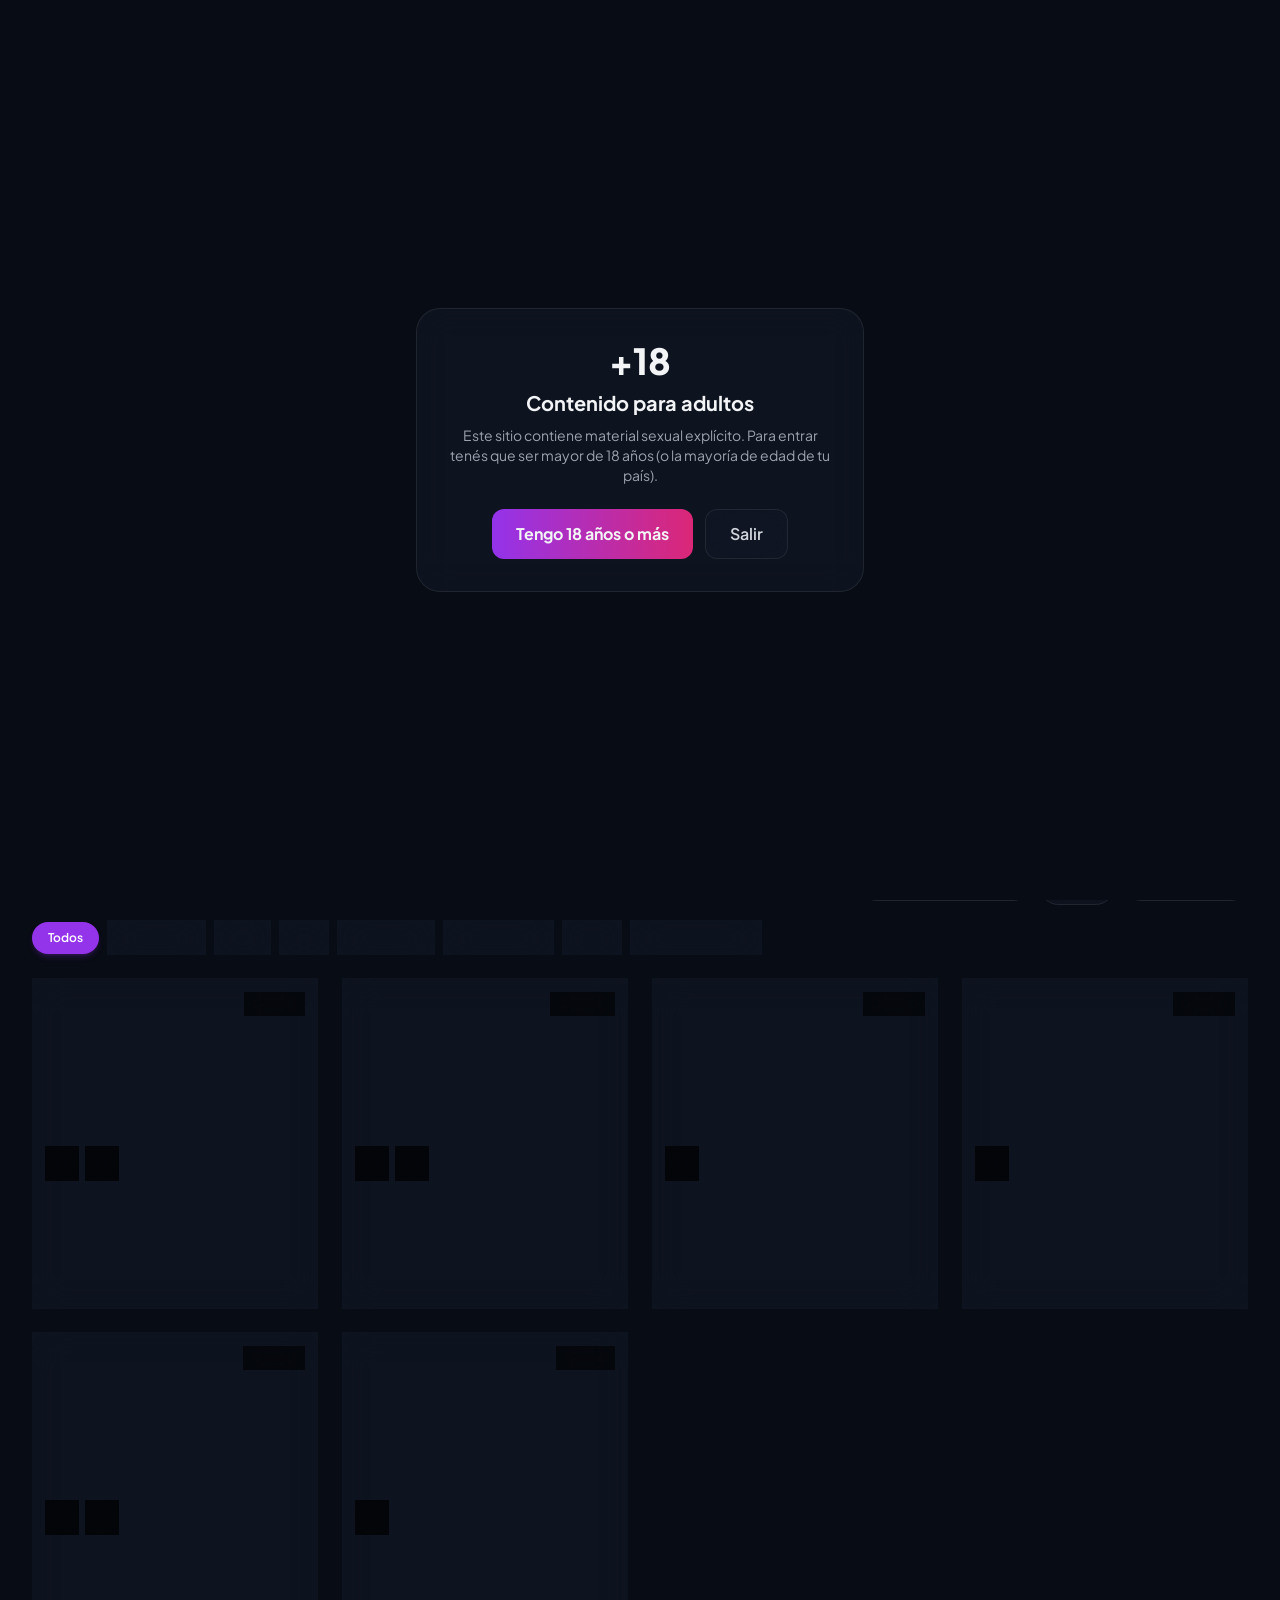
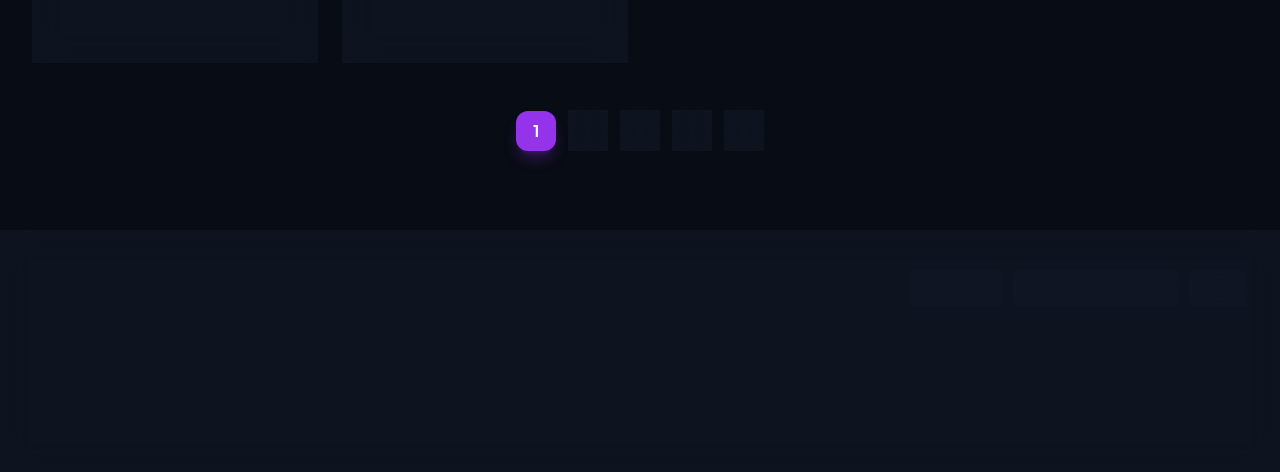
<file: index.html>
<!DOCTYPE html>
<html lang="es" class="dark">
<head>
<meta charset="UTF-8">
<!-- Hace que la página se adapte al celular y a la PC. No tocar. -->
<meta name="viewport" content="width=device-width, initial-scale=1.0">
<!-- Título de la pestaña del navegador y del resultado en Google. -->
<title>Nómada VN | Novelas Visuales en Español para PC y Android</title>
<!-- Descripción que muestra Google debajo del título. -->
<meta name="description" content="Descarga novelas visuales +18 en español para PC y Android (APK). Contenido para adultos: encontrá los últimos lanzamientos, parches de traducción y juegos destacados en Nómada VN.">
<!-- Le dice a Google que puede indexar la página y seguir sus enlaces. -->
<meta name="robots" content="index, follow">
<!-- Etiqueta RTA ("Restricted To Adults"): avisa a los filtros de control parental y a los buscadores que el sitio es solo para mayores de 18. -->
<meta name="rating" content="RTA-5042-1996-1400-1577-RTA">
<!-- Vista previa al compartir el enlace en Discord, Telegram, WhatsApp y otras redes (Open Graph). La imagen es assets/images/logo/vista-previa.jpg (1200 x 630 px, pesa menos de 300 KB para que WhatsApp la muestre). -->
<meta property="og:type" content="website">
<meta property="og:url" content="https://nomadavn.github.io/">
<meta property="og:title" content="Nómada VN | Novelas Visuales en Español">
<meta property="og:description" content="Novelas visuales +18 en español para PC (Windows) y Android (APK). Solo para mayores de 18 años.">
<meta property="og:image" content="https://nomadavn.github.io/assets/images/logo/vista-previa.jpg">
<meta property="og:image:type" content="image/jpeg">
<meta property="og:image:width" content="1200">
<meta property="og:image:height" content="630">
<meta property="og:image:alt" content="Nómada VN, traducciones de novelas visuales +18 en español">
<!-- Vista previa en Twitter/X. -->
<meta name="twitter:card" content="summary_large_image">
<meta name="twitter:title" content="Nómada VN | Novelas Visuales en Español">
<meta name="twitter:description" content="Novelas visuales +18 en español para PC y Android (APK). Solo para mayores de 18 años.">
<meta name="twitter:image" content="https://nomadavn.github.io/assets/images/logo/vista-previa.jpg">
<!-- Color de la barra del navegador en el celular. -->
<meta name="theme-color" content="#080C14">
<!-- Ícono de la pestaña del navegador (favicon): cuadrado violeta con la letra N. Para cambiar la letra, editá la N dentro de la dirección de abajo. -->
<link rel="icon" href="data:image/svg+xml,%3Csvg xmlns='http://www.w3.org/2000/svg' viewBox='0 0 64 64'%3E%3Crect width='64' height='64' rx='14' fill='%237c3aed'/%3E%3Ctext x='32' y='46' font-size='40' font-weight='800' text-anchor='middle' fill='white' font-family='Arial'%3EN%3C/text%3E%3C/svg%3E">
<!-- Feed RSS: permite recibir los nuevos lanzamientos en un lector de noticias o en un bot de Discord. El archivo rss.xml se actualiza solo cuando publicás desde el panel. -->
<link rel="alternate" type="application/rss+xml" title="Nómada VN" href="https://nomadavn.github.io/rss.xml">
<!-- Google Analytics (GA4): mide las visitas del sitio. ID de medición: G-VWXX16ESML. Para quitarlo, borrá estas dos etiquetas script. -->
<script async src="https://www.googletagmanager.com/gtag/js?id=G-VWXX16ESML"></script>
<script>
window.dataLayer=window.dataLayer||[];
function gtag(){dataLayer.push(arguments)}
gtag("js",new Date());
gtag("config","G-VWXX16ESML");
</script>
<!-- Estilos del diseño: styles.css lo genera Tailwind al ejecutar compilar.bat (lee las clases de este index.html). Tiene que estar en la misma carpeta que index.html. Cada vez que cambies clases del diseño, volvé a ejecutar compilar.bat. -->
<link rel="stylesheet" href="styles.css">
<!-- Tipografía del sitio (Plus Jakarta Sans, de Google Fonts). -->
<link href="https://fonts.googleapis.com/css2?family=Plus+Jakarta+Sans:wght@300;400;500;600;700;800&display=swap" rel="stylesheet">
<!-- ESTILOS PROPIOS: unas pocas reglas de diseño que Tailwind no trae. -->
<style>
/* Fondo oscuro, color del texto y tipografía de toda la página. */
body{background:#080C14;color:#f3f4f6;font-family:'Plus Jakarta Sans',sans-serif}
/* Efecto "vidrio": fondo semitransparente y borroso. Se usa en tarjetas, cabecera y ventanas. */
.glass{background:rgba(18,24,38,.65);backdrop-filter:blur(16px);-webkit-backdrop-filter:blur(16px);border:1px solid rgba(255,255,255,.08)}
/* Cambio de color al pasar el mouse sobre algo con efecto vidrio. */
.glass-hover:hover{background:rgba(26,34,52,.8);border-color:rgba(124,58,237,.4)}
/* Brillo violeta detrás del logo. */
.glow{box-shadow:0 0 40px -10px rgba(124,58,237,.3)}
/* Oculta la barra de desplazamiento (igual se puede deslizar con el dedo o el mouse). */
.no-scrollbar::-webkit-scrollbar{display:none}.no-scrollbar{-ms-overflow-style:none;scrollbar-width:none}
</style>
</head>
<!-- COMIENZA LO QUE SE VE EN PANTALLA -->
<body class="min-h-screen selection:bg-purple-600 selection:text-white flex flex-col">

<!-- 1. VERIFICACIÓN DE EDAD: pantalla +18 que tapa el sitio hasta que la persona confirma. Para cambiar el texto, editá el párrafo de abajo. -->
<div id="gate" class="fixed inset-0 z-[100] bg-[#080C14] flex items-center justify-center p-4">
  <div class="glass rounded-3xl p-8 max-w-md text-center">
    <div class="text-4xl font-extrabold mb-2">+18</div>
    <h2 class="text-xl font-bold mb-2">Contenido para adultos</h2>
    <p class="text-sm text-gray-400 mb-6">Este sitio contiene material sexual explícito. Para entrar tenés que ser mayor de 18 años (o la mayoría de edad de tu país).</p>
    <div class="flex flex-wrap gap-3 justify-center">
      <button onclick="entrar()" class="bg-gradient-to-r from-purple-600 to-pink-600 font-bold px-6 py-3 rounded-xl">Tengo 18 años o más</button>
      <button onclick="location.href='https://www.google.com'" class="glass glass-hover font-semibold px-6 py-3 rounded-xl text-gray-300">Salir</button>
    </div>
  </div>
</div>

<!-- Si la persona ya confirmó que es mayor de 18 (se guarda en el navegador), la pantalla +18 se quita enseguida, sin que se alcance a ver. -->
<script>try{if(localStorage.getItem("age_ok")==="1")document.getElementById("gate").remove()}catch(e){}</script>

<!-- 2. CABECERA (barra de arriba): logo, buscador, botón de apoyo y etiqueta +18. Queda fija al bajar. -->
<header class="sticky top-0 z-50 glass border-b border-white/5">
  <div class="max-w-7xl mx-auto px-4 sm:px-6 lg:px-8 py-3 sm:py-0 sm:h-20 flex flex-wrap sm:flex-nowrap items-center justify-between gap-3">
    <div class="flex items-center space-x-3">
      <!-- Logo del sitio: la imagen está en la carpeta assets/images/logo (junto a index.html). Si tu archivo se llama distinto de logo.png, cambiá el nombre en la ruta de abajo. Ojo: en GitHub Pages las mayúsculas y minúsculas importan. -->
      <a href="./" aria-label="Nómada VN, inicio"><img src="assets/images/logo/logo.png" alt="Nómada VN" class="h-11 sm:h-12 w-auto"></a>
    </div>
    <div class="flex items-center gap-2 sm:gap-4 w-full sm:w-auto">
      <!-- Buscador. Debajo hay una caja (id="sugs") donde aparecen las sugerencias mientras se escribe. -->
      <div class="relative flex-1 sm:flex-none min-w-0">
        <input type="text" id="searchInput" autocomplete="off" placeholder="Buscar juegos o novelas..." class="bg-black/40 border border-white/10 rounded-full px-4 py-2 text-sm focus:outline-none focus:border-purple-500 w-full sm:w-64 transition-all">
        <div id="sugs" class="hidden absolute right-0 top-full mt-2 w-full sm:w-72 bg-[#121826] border border-white/10 rounded-2xl overflow-hidden shadow-2xl"></div>
      </div>
      <!-- Botón de donaciones (Ko-fi). El logo es el archivo kofi.webp de la carpeta assets/images/logo. Para cambiar el enlace, editá el href de abajo. -->
      <a href="https://ko-fi.com/nomadavn" rel="noopener" target="_blank" class="bg-pink-600/20 text-pink-300 border border-pink-500/30 hover:bg-pink-600 hover:text-white px-3 sm:px-4 py-2 rounded-full text-xs font-bold transition-all whitespace-nowrap inline-flex items-center gap-1.5"><img src="assets/images/logo/kofi.webp" alt="Ko-fi" class="h-5 w-auto"> Apoyar</a>
      <!-- Etiqueta +18 fija. -->
      <span class="text-xs bg-red-500/20 text-red-400 border border-red-500/30 px-3 py-1 rounded-full font-semibold">+18</span>
    </div>
  </div>
</header>

<!-- 3. BANNER DESTACADO: muestra el juego marcado con "destacado": true en juegos.json. El título y la sinopsis se llenan solos. -->
<section id="hero" class="max-w-7xl mx-auto px-4 sm:px-6 lg:px-8 pt-8 w-full">
  <div class="relative rounded-3xl overflow-hidden glass p-6 sm:p-12 flex flex-col justify-end min-h-[300px] sm:min-h-[400px]">
    <div class="absolute inset-0 bg-gradient-to-t from-[#080C14] via-[#080C14]/60 to-transparent z-10"></div>
    <!-- Fondo del banner: usa la portada del juego destacado. Si ese juego no tiene imagen, se ve esta foto de prueba (podés cambiar la dirección dentro de url(...)). -->
    <div id="featBg" class="absolute inset-0 bg-[url('https://images.unsplash.com/photo-1542751371-adc38448a05e?q=80&w=1600')] bg-cover bg-center opacity-40"></div>
    <div class="relative z-20 max-w-2xl">
      <div class="flex items-center space-x-3 mb-2">
        <span class="bg-purple-600/30 text-purple-300 border border-purple-500/30 text-xs px-3 py-1 rounded-full font-bold">Destacado del mes</span>
        <span id="featPc" style="display:none" class="inline-flex items-center gap-1.5 text-xs font-semibold bg-white/10 px-2 py-1 rounded-md border border-white/10"><svg class="w-3.5 h-3.5" viewBox="0 0 24 24" fill="none" stroke="currentColor" stroke-width="2" stroke-linecap="round" stroke-linejoin="round" aria-hidden="true"><rect width="20" height="14" x="2" y="3" rx="2"/><path d="M8 21h8M12 17v4"/></svg> PC</span>
        <span id="featAn" style="display:none" class="inline-flex items-center gap-1.5 text-xs font-semibold bg-white/10 px-2 py-1 rounded-md border border-white/10"><svg class="w-3.5 h-3.5" viewBox="0 0 24 24" fill="none" stroke="currentColor" stroke-width="2" stroke-linecap="round" stroke-linejoin="round" aria-hidden="true"><rect width="14" height="20" x="5" y="2" rx="2"/><path d="M12 18h.01"/></svg> Android</span>
      </div>
      <!-- Título y sinopsis del destacado: NO escribir acá, se llenan solos desde juegos.json. -->
      <h1 id="featTitle" class="text-3xl sm:text-5xl font-extrabold mt-2 mb-3 tracking-tight"></h1>
      <p id="featDesc" class="text-gray-300 text-sm sm:text-base mb-6 line-clamp-2"></p>
      <button onclick="openModal(FEATURED)" class="bg-gradient-to-r from-purple-600 to-pink-600 hover:from-purple-500 hover:to-pink-500 font-bold px-6 py-3 rounded-xl transition-all shadow-lg shadow-purple-600/30">Ver detalles</button>
    </div>
  </div>
</section>

<!-- 4. CONTENIDO PRINCIPAL: selector de orden, tarjetas de juegos y paginación. -->
<main class="max-w-7xl mx-auto px-4 sm:px-6 lg:px-8 mt-12 w-full flex-1">
  <!-- TOP MENSUAL: los juegos a los que les pusiste un puesto (1, 2, 3...) en el panel. Se llena solo desde juegos.json. Si ningún juego tiene puesto, esta sección no se ve. -->
  <section id="topMes" class="mb-12 hidden">
    <h2 class="text-xl font-bold mb-4 flex items-center gap-2"><svg class="w-6 h-6 text-orange-500" viewBox="0 0 24 24" fill="rgba(249,115,22,.35)" stroke="currentColor" stroke-width="2" stroke-linecap="round" stroke-linejoin="round" aria-hidden="true"><path d="M8.5 14.5A2.5 2.5 0 0 0 11 12c0-1.38-.5-2-1-3-1.072-2.143-.224-4.054 2-6 .5 2.5 2 4.9 4 6.5 2 1.6 3 3.5 3 5.5a7 7 0 1 1-14 0c0-1.153.433-2.294 1-3a2.5 2.5 0 0 0 2.5 2.5z"/></svg><span>Top mensual</span></h2>
    <div id="topLista" class="flex gap-4 overflow-x-auto no-scrollbar pb-2 snap-x"></div>
  </section>
  <div class="flex flex-wrap items-center justify-between mb-4 gap-3">
    <h2 class="text-lg sm:text-xl font-bold flex items-center space-x-2"><span class="w-2 h-2 rounded-full bg-purple-500"></span><span>Últimos lanzamientos</span></h2>
    <div class="flex flex-wrap items-center gap-2">
      <!-- Botón "¿No sabés qué jugar?": elige un juego del catálogo al azar y abre su ventana de detalles. -->
      <button id="btnAzar" type="button" style="display:none" class="glass glass-hover rounded-full text-xs font-semibold px-3 py-2 text-purple-300 inline-flex items-center gap-1.5"><svg class="w-4 h-4" viewBox="0 0 24 24" fill="none" stroke="currentColor" stroke-width="2" stroke-linecap="round" stroke-linejoin="round" aria-hidden="true"><rect width="18" height="18" x="3" y="3" rx="2" ry="2"/><path d="M16 8h.01M8 8h.01M8 16h.01M16 16h.01M12 12h.01"/></svg> ¿No sabés qué jugar?</button>
      <!-- Modo de visualización: tarjetas (grid) o lista compacta de una sola columna. Se recuerda la elección en el navegador. -->
      <div id="vistaBtns" class="flex items-center gap-1 glass rounded-full p-1" role="group" aria-label="Modo de visualización"></div>
      <!-- Selector para ordenar. "Más recientes" respeta el orden de juegos.json (el primero de la lista es el más nuevo). -->
      <select id="orden" aria-label="Ordenar" class="glass rounded-full text-xs font-semibold px-3 py-2 text-gray-200 bg-[#121826] focus:outline-none focus:border-purple-500">
        <option value="recientes">Más recientes</option>
        <option value="az">A-Z</option>
        <option value="za">Z-A</option>
      </select>
    </div>
  </div>
  <!-- Categorías: se crean solas a partir de las categorías de tus juegos en juegos.json (si un juego trae una categoría nueva, aparece acá sin tocar el código). Se muestran las 6 más usadas y el botón "Más etiquetas" abre todas con un buscador. -->
  <div id="catsCaja" class="mb-6 hidden">
    <div id="cats" class="flex flex-wrap items-center gap-2"></div>
    <div id="catsPanel" class="hidden mt-3 p-3 rounded-2xl bg-black/30 border border-white/5">
      <input type="text" id="catsBuscar" autocomplete="off" placeholder="Buscar etiqueta..." class="bg-black/40 border border-white/10 rounded-full px-4 py-2 text-xs w-full sm:w-64 mb-3 focus:outline-none focus:border-purple-500">
      <div id="catsTodas" class="flex flex-wrap gap-2"></div>
    </div>
  </div>
  <!-- Grilla de tarjetas de juegos: se genera sola desde juegos.json. -->
  <div id="grid" class="grid grid-cols-2 sm:grid-cols-3 lg:grid-cols-4 gap-3 sm:gap-6"></div>
  <!-- Mensaje que aparece cuando una búsqueda o filtro no tiene resultados (o si falla la carga de juegos.json). -->
  <p id="empty" class="hidden text-center text-gray-400 py-16">No hay juegos que coincidan con la búsqueda.</p>
  <!-- Botones de páginas (1, 2, 3...). Se generan solos. -->
  <div id="pager" class="flex justify-center items-center space-x-3 mt-12"></div>
</main>

<!-- 5. PIE DE PÁGINA: enlaces a redes, contacto y agradecimientos. Los enlaces de Discord, Telegram y Twitter se configuran en el script (LINK_DISCORD, LINK_TELEGRAM, LINK_TWITTER); si uno está vacío, su botón no se muestra. Reemplazá el correo tu_correo@example.com por el tuyo. -->
<footer class="mt-20 glass border-t border-white/5 py-10">
  <div class="max-w-7xl mx-auto px-4 sm:px-6 lg:px-8 flex flex-col sm:flex-row items-center justify-between gap-6">
    <!-- Texto de derechos: cambiá el nombre y el año si hace falta. -->
    <span class="text-sm font-bold text-gray-300">Nómada VN © 2026</span>
    <div class="flex flex-wrap justify-center gap-3">
      <a id="lnkDiscord" href="#" target="_blank" rel="noopener" class="glass glass-hover px-4 py-2 rounded-xl text-xs font-bold text-purple-300">Discord</a>
      <a id="lnkTelegram" href="#" target="_blank" rel="noopener" class="glass glass-hover px-4 py-2 rounded-xl text-xs font-bold text-blue-300">Telegram</a>
      <a id="lnkTwitter" href="#" target="_blank" rel="noopener" class="glass glass-hover px-4 py-2 rounded-xl text-xs font-bold text-pink-300">Twitter/X</a>
      <a href="mailto:tu_correo@example.com" class="glass glass-hover px-4 py-2 rounded-xl text-xs font-bold text-gray-300">Contacto</a>
      <a href="mailto:tu_correo@example.com?subject=Reclamo%20de%20derechos" class="glass glass-hover px-4 py-2 rounded-xl text-xs font-bold text-gray-300">Reclamos de derechos</a>
      <a href="rss.xml" class="glass glass-hover px-4 py-2 rounded-xl text-xs font-bold text-orange-300">RSS</a>
    </div>
  </div>
  <!-- AGRADECIMIENTOS / DONADORES: lista de personas que apoyan el proyecto. Los nombres salen del archivo donadores.json (una lista de nombres entre comillas). Si está vacío, se invita a apoyar en Ko-fi. -->
  <div class="max-w-7xl mx-auto px-4 sm:px-6 lg:px-8 mt-8 pt-6 border-t border-white/5 text-center">
    <h3 class="text-sm font-bold text-gray-200 mb-1">Agradecimientos / Donadores</h3>
    <p class="text-xs text-gray-400 mb-3">Gracias a quienes apoyan el proyecto en Ko-fi y hacen posible que sigamos traduciendo.</p>
    <div id="donadores" class="flex flex-wrap justify-center gap-2"></div>
  </div>
</footer>

<!-- BANNER DE COMUNIDAD: tarjeta flotante que invita a sumarse a Discord o Telegram. Aparece unos segundos después de confirmar la edad, solo si configuraste algún enlace, y si se cierra no vuelve por 7 días. -->
<div id="bannerCom" class="hidden fixed bottom-4 left-4 right-4 sm:left-auto sm:right-6 sm:w-80 z-40 glass rounded-2xl p-4 shadow-2xl border border-purple-500/40">
  <button onclick="cerrarBanner()" aria-label="Cerrar" class="absolute top-2 right-3 text-gray-400 hover:text-white text-xl leading-none">&times;</button>
  <p class="font-bold text-sm mb-1 pr-6">¡Sumate a la comunidad de Nómada VN!</p>
  <p class="text-xs text-gray-400 mb-3">Enterate de los nuevos lanzamientos, pedí traducciones y charlá con otros jugadores.</p>
  <div class="flex gap-2">
    <a id="banDiscord" href="#" target="_blank" rel="noopener" class="flex-1 text-center bg-purple-600 hover:bg-purple-500 text-white text-xs font-bold px-3 py-2 rounded-xl transition-all">Discord</a>
    <a id="banTelegram" href="#" target="_blank" rel="noopener" class="flex-1 text-center bg-blue-600 hover:bg-blue-500 text-white text-xs font-bold px-3 py-2 rounded-xl transition-all">Telegram</a>
  </div>
</div>

<!-- 6. VENTANA DEL JUEGO: se abre al tocar una tarjeta. Todo su contenido se llena solo con los datos del juego elegido. -->
<div id="modal" class="fixed inset-0 z-50 bg-black/80 backdrop-blur-md hidden items-center justify-center p-4" onclick="if(event.target===this)closeModal()">
  <div class="glass max-w-xl w-full rounded-3xl p-6 sm:p-8 relative shadow-2xl max-h-[90vh] overflow-y-auto">
    <button onclick="closeModal()" aria-label="Cerrar" class="absolute top-6 right-6 text-gray-400 hover:text-white bg-white/5 hover:bg-white/10 w-9 h-9 rounded-full">✕</button>
    <h2 id="mTitle" class="text-2xl font-bold mb-2 pr-10"></h2>
    <!-- Categorías del juego: cada una es un botón. Al tocarlo se cierra la ventana y se muestran los juegos de esa categoría. Se llenan solas desde juegos.json. -->
    <div id="mCats" class="flex flex-wrap gap-2 mb-3"></div>
    <div class="flex items-center space-x-3 mb-4">
      <span id="mMeta" class="text-xs text-gray-400"></span>
    </div>
    <!-- VALORACIÓN CON ESTRELLAS (1 a 5, sin registro): muestra el promedio y deja votar. Usa Firebase; si no está disponible, muestra un aviso. -->
    <div id="rating" style="display:none" class="mb-4 flex flex-wrap items-center gap-x-3 gap-y-1">
      <div id="estrellas" class="flex items-center" role="group" aria-label="Valorar el juego de 1 a 5 estrellas"></div>
      <span id="ratingTexto" class="text-xs text-gray-400"></span>
    </div>
    <div class="mb-6 bg-black/30 border border-white/5 p-4 rounded-2xl">
      <h3 class="text-xs font-bold text-purple-400 mb-2">Sinopsis</h3>
      <p id="mDesc" class="text-sm text-gray-300 leading-relaxed"></p>
    </div>
    <!-- DESCARGA PARA PC: el juego completo, en inglés. -->
    <h3 class="text-sm font-bold text-gray-200 mb-3 flex items-center gap-2"><svg class="w-4 h-4" viewBox="0 0 24 24" fill="none" stroke="currentColor" stroke-width="2" stroke-linecap="round" stroke-linejoin="round" aria-hidden="true"><rect width="20" height="14" x="2" y="3" rx="2"/><path d="M8 21h8M12 17v4"/></svg> Descargar para PC (Windows) <span id="cntPcJuego" class="ml-auto text-xs font-normal text-gray-400"></span></h3>
    <div id="mPcJuego" class="grid grid-cols-1 sm:grid-cols-3 gap-3 mb-6"></div>
    <!-- TRADUCCIÓN AL ESPAÑOL PARA PC: va por separado, se instala sobre el juego de arriba. -->
    <h3 class="text-sm font-bold text-gray-200 mb-1 border-t border-white/10 pt-4 flex items-center gap-2">Traducción al español para PC <span id="cntPcTrad" class="ml-auto text-xs font-normal text-gray-400"></span></h3>
    <p class="text-xs text-gray-500 mb-3">Descargala aparte e instalala sobre el juego.</p>
    <div id="mPcTrad" class="grid grid-cols-1 sm:grid-cols-3 gap-3 mb-6"></div>
    <!-- DESCARGA PARA ANDROID: ya viene en español, no necesita traducción. -->
    <h3 class="text-sm font-bold text-gray-200 mb-1 border-t border-white/10 pt-4 flex items-center gap-2"><svg class="w-4 h-4" viewBox="0 0 24 24" fill="none" stroke="currentColor" stroke-width="2" stroke-linecap="round" stroke-linejoin="round" aria-hidden="true"><rect width="14" height="20" x="5" y="2" rx="2"/><path d="M12 18h.01"/></svg> Descargar para Android (APK) <span id="cntAndroid" class="ml-auto text-xs font-normal text-gray-400"></span></h3>
    <p class="text-xs text-gray-500 mb-3">Ya viene en español, no necesitás nada más.</p>
    <div id="mAndroid" class="grid grid-cols-1 sm:grid-cols-3 gap-3"></div>
    <!-- PEDIDO DE APOYO (Ko-fi): bloque discreto debajo de los botones de descarga. -->
    <div class="mt-6 p-4 rounded-2xl bg-black/20 border border-white/5 text-center">
      <p class="text-sm font-bold text-gray-200">¿Te gustó esta traducción? ☕</p>
      <p class="text-xs text-gray-400 mt-1 mb-3">Apoyá al equipo invitándonos un café en Ko-fi para seguir trayendo más novelas visuales en español.</p>
      <a id="btnKofiModal" href="https://ko-fi.com/nomadavn" target="_blank" rel="noopener" class="inline-flex items-center gap-2 bg-pink-600/20 text-pink-300 border border-pink-500/30 hover:bg-pink-600 hover:text-white px-4 py-2 rounded-full text-xs font-bold transition-all"><img src="assets/images/logo/kofi.webp" alt="" loading="lazy" class="h-4 w-auto"> Apoyar en Ko-fi</a>
    </div>
    <!-- COMENTARIOS (Utterances): se cargan solo cuando alguien toca el botón, así la ventana abre rápido. Los comentarios quedan como "issues" de tu repositorio de GitHub (hay que instalar la app Utterances en el repositorio) y para comentar hace falta una cuenta de GitHub. -->
    <div class="mt-6 pt-4 border-t border-white/10">
      <button id="btnComentarios" type="button" class="glass glass-hover px-4 py-2 rounded-xl text-xs font-semibold text-gray-200">Ver o dejar comentarios</button>
      <div id="comentarios" class="mt-3"></div>
    </div>
    <!-- Botones de abajo: copiar el enlace del juego y reportar enlace caído (abre un correo ya escrito). -->
    <div class="flex flex-wrap gap-3 mt-6 pt-4 border-t border-white/10">
      <button id="btnCopiar" onclick="copiarEnlace()" class="glass glass-hover px-4 py-2 rounded-xl text-xs font-semibold text-gray-300">Copiar enlace del juego</button>
      <a id="btnReportar" href="#" class="glass glass-hover px-4 py-2 rounded-xl text-xs font-semibold text-red-300">Reportar enlace caído</a>
    </div>
  </div>
</div>

<!-- 7. PROGRAMACIÓN (JavaScript): hace que la página funcione. Los datos de los juegos NO están acá, están en juegos.json. -->
<script>
// ===== VARIABLES =====
// GAMES guarda todos los juegos leídos de juegos.json (empieza vacía y se llena al cargar la página).
let GAMES=[];
// Posición del juego destacado en la lista.
let FEATURED=0;
// Cuántos juegos se muestran por página. Cambiá el 6 por otro número si querés más o menos.
const PER=6;
// Correo donde llegan los reportes de enlaces caídos. Reemplazalo por el tuyo.
const REPORT_EMAIL="tu_correo@example.com";
// Título original de la pestaña (se restaura al cerrar la ventana de un juego).
const TITULO0=document.title;
// Juego abierto ahora en la ventana (-1 significa que no hay ninguno).
let actual=-1;
// Estado actual: texto buscado, página, orden, categoría elegida y si el panel "Más etiquetas" está abierto.
let q="", page=1, orden="recientes", cat="todos", panelCats=false;
// ===== FUNCIONES AUXILIARES =====
// Atajo para encontrar un elemento del HTML por su id.
const $=id=>document.getElementById(id);
// Limpia un texto para mostrarlo de forma segura (evita que símbolos raros rompan el HTML).
const esc=s=>String(s).replace(/[&<>"']/g,m=>({"&":"&amp;","<":"&lt;",">":"&gt;",'"':"&quot;","'":"&#39;"}[m]));
// Dice si un enlace es válido: los vacíos o con "#" se consideran "sin enlace".
const ok=u=>u&&u!=="#";
// Dice si un bloque de descargas (Mega, Mediafire, Drive) tiene al menos un enlace cargado.
const tiene=o=>!!o&&(ok(o.mega)||ok(o.mf)||ok(o.dr));
// Quita tildes y mayúsculas, para que la búsqueda encuentre "fantasia" aunque diga "Fantasía".
const norm=s=>String(s||"").normalize("NFD").replace(/[\u0300-\u036f]/g,"").toLowerCase().trim();
// Íconos de PC y Android (dibujos simples en vez de emojis, para que se vean igual en todos los dispositivos). En las tarjetas aparecen sobre la portada, solo si el juego tiene enlace para esa plataforma.
const IC={pc:'<svg class="w-5 h-5" viewBox="0 0 24 24" fill="none" stroke="currentColor" stroke-width="2" stroke-linecap="round" stroke-linejoin="round" aria-hidden="true"><rect width="20" height="14" x="2" y="3" rx="2"/><path d="M8 21h8M12 17v4"/></svg>',an:'<svg class="w-5 h-5" viewBox="0 0 24 24" fill="none" stroke="currentColor" stroke-width="2" stroke-linecap="round" stroke-linejoin="round" aria-hidden="true"><rect width="14" height="20" x="5" y="2" rx="2"/><path d="M12 18h.01"/></svg>'};
// Etiqueta sobre la portada. "Nuevo" y "Actualizado" duran 14 días desde la fecha del juego en juegos.json ("fecha" y "actualizado").
// Cambiá el 14 para que duren más o menos.
const DIAS_ETIQUETA=14;
const reciente=f=>f&&(Date.now()-new Date(f))/864e5<=DIAS_ETIQUETA;
function etiqueta(g){
 if(reciente(g.fecha))return["Nuevo","bg-pink-600 text-white"];
 if(reciente(g.act))return["Actualizado","bg-blue-600 text-white"];
 return null;
}

// ===== VERIFICACIÓN DE EDAD =====
// Al tocar "Tengo 18 años o más": guarda la respuesta en el navegador y quita la pantalla.
function entrar(){try{localStorage.setItem("age_ok","1")}catch(e){}$("gate").remove()}
// Si la persona ya confirmó antes, no se le vuelve a preguntar.
try{if(localStorage.getItem("age_ok")==="1")$("gate").remove()}catch(e){}

// ===== BÚSQUEDA Y FILTROS =====
// Un juego coincide si contiene todas las palabras escritas en el buscador.
const coincide=g=>q.split(/\s+/).every(w=>g.s.includes(w));
// Devuelve los juegos que coinciden con la categoría elegida y la búsqueda, ya ordenados.
function list(){
 const r=GAMES.map((g,i)=>({g,i})).filter(({g})=>(cat==="todos"||g.cn.includes(cat))&&coincide(g));
 if(orden==="az")r.sort((a,b)=>a.g.t.localeCompare(b.g.t,"es"));
 if(orden==="za")r.sort((a,b)=>b.g.t.localeCompare(a.g.t,"es"));
 return r;
}
// Muestra el desplegable con hasta 5 sugerencias debajo del buscador.
function sugerencias(){
 const box=$("sugs");
 if(!q){box.classList.add("hidden");return}
 const r=GAMES.map((g,i)=>({g,i})).filter(({g})=>coincide(g)).slice(0,5);
 if(!r.length){box.innerHTML='<p class="px-4 py-3 text-xs text-gray-400">Sin resultados para esa búsqueda.</p>';box.classList.remove("hidden");return}
 box.innerHTML=r.map(({g,i})=>`<button data-i="${i}" class="w-full flex items-center gap-3 px-3 py-2 text-left hover:bg-white/5">
  ${g.img?`<img src="${g.img}" alt="" loading="lazy" class="w-10 h-10 rounded-lg object-cover">`:`<span class="w-10 h-10 rounded-lg bg-purple-900/60 flex items-center justify-center text-lg font-bold text-white/40">${esc(g.t[0])}</span>`}
  <span class="min-w-0"><span class="block text-sm font-semibold truncate">${esc(g.t)}</span><span class="block text-xs text-gray-400 truncate">${esc((g.c[0]?g.c[0]+" • ":"")+g.sz)}</span></span></button>`).join("");
 box.classList.remove("hidden");
}
// Al tocar una sugerencia se abre ese juego y se cierra el desplegable.
$("sugs").onclick=e=>{const b=e.target.closest("button");if(!b)return;$("sugs").classList.add("hidden");openModal(+b.dataset.i)};
// Si se toca fuera del buscador, se cierra el desplegable.
document.addEventListener("click",e=>{if(!e.target.closest("#searchInput,#sugs"))$("sugs").classList.add("hidden")});
// Al cambiar el selector de orden se vuelve a la página 1 y se redibuja.
$("orden").onchange=e=>{orden=e.target.value;page=1;render()};

// ===== DIBUJAR LA PÁGINA =====

// Dibuja las tarjetas de la página actual y los botones de paginación.
// Para cambiar cómo se ve una tarjeta, editá el bloque de HTML de abajo.
function render(){
 const all=list(), pages=Math.max(1,Math.ceil(all.length/PER));
 if(page>pages)page=pages;
 const items=all.slice((page-1)*PER,page*PER);
  $("grid").className=vista==="lista"?"flex flex-col gap-3":"grid grid-cols-2 sm:grid-cols-3 lg:grid-cols-4 gap-3 sm:gap-6";
 $("grid").innerHTML=items.map(({g,i})=>vista==="lista"?fila(g,i):tarjeta(g,i)).join("");
 $("empty").classList.toggle("hidden",all.length>0);
 $("pager").innerHTML=pages>1?Array.from({length:pages},(_,k)=>`<button data-p="${k+1}" class="w-10 h-10 rounded-xl font-bold ${k+1===page?"bg-purple-600 text-white shadow-lg shadow-purple-600/30":"glass glass-hover text-gray-300"}">${k+1}</button>`).join(""):"";
}

// ===== VISTA: TARJETAS O LISTA =====
// Modo de visualización elegido (se recuerda en el navegador): "grid" = tarjetas, "lista" = una columna compacta.
let vista=(()=>{try{return localStorage.getItem("nomada_vista")==="lista"?"lista":"grid"}catch(e){return"grid"}})();
// Iconos de los botones de vista.
const ICV={grid:'<svg class="w-4 h-4" viewBox="0 0 24 24" fill="none" stroke="currentColor" stroke-width="2" stroke-linecap="round" stroke-linejoin="round" aria-hidden="true"><rect width="7" height="7" x="3" y="3" rx="1"/><rect width="7" height="7" x="14" y="3" rx="1"/><rect width="7" height="7" x="14" y="14" rx="1"/><rect width="7" height="7" x="3" y="14" rx="1"/></svg>',lista:'<svg class="w-4 h-4" viewBox="0 0 24 24" fill="none" stroke="currentColor" stroke-width="2" stroke-linecap="round" stroke-linejoin="round" aria-hidden="true"><path d="M8 6h13M8 12h13M8 18h13M3 6h.01M3 12h.01M3 18h.01"/></svg>'};
// Dibuja los dos botones de vista y marca el elegido.
function renderVista(){
 $("vistaBtns").innerHTML=[["grid","Tarjetas"],["lista","Lista"]].map(([k,n])=>`<button data-v="${k}" aria-label="${n}" aria-pressed="${k===vista}" title="${n}" class="${k===vista?"bg-purple-600 text-white":"text-gray-300 hover:text-white"} p-2 rounded-full transition-all">${ICV[k]}</button>`).join("");
}
// Tarjeta de un juego (vista de tarjetas).
function tarjeta(g,i){return `
  <div class="glass glass-hover rounded-2xl overflow-hidden cursor-pointer transition-all duration-300 group" onclick="openModal(${i})">
   <div class="aspect-[4/3] overflow-hidden relative ${g.img?"":"bg-gradient-to-br from-purple-900 to-pink-900 flex items-center justify-center"}">
    ${g.img?`<img src="${g.img}" alt="${esc(g.t)}" loading="lazy" decoding="async" class="w-full h-full object-cover group-hover:scale-105 transition-transform duration-500">`:`<span class="text-6xl font-black text-white/30">${esc(g.t[0])}</span>`}
    <span class="absolute top-3 right-3 bg-black/60 backdrop-blur-md text-xs px-2.5 py-1 rounded-lg font-semibold">${esc(g.sz)}</span>
    ${g.tag?`<span class="absolute top-3 left-3 ${g.tag[1]} text-xs px-2.5 py-1 rounded-lg font-bold">${g.tag[0]}</span>`:""}
    <div class="absolute bottom-3 left-3 flex items-center gap-1.5">
     ${g.hasPc?`<span title="Disponible para PC" class="p-1.5 rounded-lg bg-black/70 backdrop-blur-md border border-purple-400/60 text-purple-300">${IC.pc}</span>`:""}
     ${g.hasAn?`<span title="Disponible para Android" class="p-1.5 rounded-lg bg-black/70 backdrop-blur-md border border-green-400/60 text-green-300">${IC.an}</span>`:""}
    </div>
   </div>
   <div class="p-4">
    ${g.c.length?`<div class="flex flex-wrap items-center gap-1.5 mb-2">${g.c.slice(0,3).map(n=>`<span class="text-[11px] bg-purple-600/20 text-purple-300 border border-purple-500/30 px-2 py-0.5 rounded-full font-semibold">${esc(n)}</span>`).join("")}${g.c.length>3?`<span class="text-[11px] text-gray-400 px-1">+${g.c.length-3}</span>`:""}</div>`:""}
    <h3 class="font-bold text-base mt-1 truncate">${esc(g.t)}</h3>
   </div>
  </div>`;}
// Fila compacta de un juego (vista de lista): portada chica, título, categorías, peso y plataformas.
function fila(g,i){return `
  <div class="glass glass-hover rounded-2xl cursor-pointer transition-all flex items-center gap-3 p-2.5" onclick="openModal(${i})">
   <div class="w-24 sm:w-28 shrink-0 aspect-[4/3] rounded-xl overflow-hidden relative ${g.img?"":"bg-gradient-to-br from-purple-900 to-pink-900 flex items-center justify-center"}">
    ${g.img?`<img src="${g.img}" alt="${esc(g.t)}" loading="lazy" decoding="async" class="w-full h-full object-cover">`:`<span class="text-3xl font-black text-white/30">${esc(g.t[0])}</span>`}
    ${g.tag?`<span class="absolute top-1 left-1 ${g.tag[1]} text-[10px] px-1.5 py-0.5 rounded-md font-bold">${g.tag[0]}</span>`:""}
   </div>
   <div class="min-w-0 flex-1">
    <h3 class="font-bold text-sm sm:text-base truncate">${esc(g.t)}</h3>
    ${g.c.length?`<div class="flex flex-wrap items-center gap-1.5 mt-1">${g.c.slice(0,2).map(n=>`<span class="text-[11px] bg-purple-600/20 text-purple-300 border border-purple-500/30 px-2 py-0.5 rounded-full font-semibold">${esc(n)}</span>`).join("")}${g.c.length>2?`<span class="text-[11px] text-gray-400 px-1">+${g.c.length-2}</span>`:""}</div>`:""}
    <p class="text-xs text-gray-400 mt-1">${esc(g.sz)}</p>
   </div>
   <div class="flex items-center gap-1.5 shrink-0 pr-1">
    ${g.hasPc?`<span title="Disponible para PC" class="text-purple-300">${IC.pc}</span>`:""}
    ${g.hasAn?`<span title="Disponible para Android" class="text-green-300">${IC.an}</span>`:""}
   </div>
  </div>`;}
// Botón de vista: cambia entre tarjetas y lista y recuerda la elección.
$("vistaBtns").onclick=e=>{const b=e.target.closest("button");if(!b)return;vista=b.dataset.v;try{localStorage.setItem("nomada_vista",vista)}catch(x){}renderVista();render()};

// ===== ¿NO SABÉS QUÉ JUGAR? =====
// Elige un juego al azar del catálogo (distinto del anterior) y abre su ventana.
let ultimoAzar=-1;
$("btnAzar").onclick=()=>{
 if(!GAMES.length)return;
 let i;do{i=Math.floor(Math.random()*GAMES.length)}while(GAMES.length>1&&i===ultimoAzar);
 ultimoAzar=i;evento("juego_azar",{juego:GAMES[i].t});openModal(i);
};

// ===== COMUNIDAD (Discord / Telegram) =====
// Pegá acá los enlaces de tu comunidad (por ejemplo https://discord.gg/xxxx). Si dejás uno vacío, ese botón no se muestra.
const LINK_DISCORD="", LINK_TELEGRAM="", LINK_TWITTER="";
// Configura los botones del pie de página y del banner flotante, y muestra el banner unos segundos después de confirmar la edad.
function iniciarComunidad(){
 [["lnkDiscord","banDiscord",LINK_DISCORD],["lnkTelegram","banTelegram",LINK_TELEGRAM],["lnkTwitter",null,LINK_TWITTER]].forEach(([f,b,u])=>{
  [f,b].forEach(id=>{const a=id&&$(id);if(!a)return;if(u)a.href=u;else a.style.display="none"});
 });
 if(!LINK_DISCORD&&!LINK_TELEGRAM)return;
 let hasta=0;try{hasta=+localStorage.getItem("nomada_banner_hasta")||0}catch(e){}
 if(Date.now()<hasta)return;
 const t=setInterval(()=>{if(!document.getElementById("gate")){clearInterval(t);setTimeout(()=>$("bannerCom").classList.remove("hidden"),4000)}},1500);
}
// Cierra el banner y no lo vuelve a mostrar por 7 días.
function cerrarBanner(){$("bannerCom").classList.add("hidden");try{localStorage.setItem("nomada_banner_hasta",String(Date.now()+7*864e5))}catch(e){}}

// ===== AGRADECIMIENTOS / DONADORES =====
// Lee donadores.json (una lista de nombres) y los muestra en el pie de página. Si no hay nombres, invita a apoyar en Ko-fi.
async function cargarDonadores(){
 const caja=$("donadores");
 try{
  const r=await fetch("donadores.json",{cache:"no-store"});
  const d=r.ok?await r.json():[];
  const nombres=(Array.isArray(d)?d:[]).map(x=>typeof x==="string"?x:x&&x.nombre).filter(Boolean);
  if(nombres.length){caja.innerHTML=nombres.map(n=>`<span class="text-xs bg-pink-600/15 text-pink-200 border border-pink-500/30 px-3 py-1 rounded-full font-semibold">${esc(n)}</span>`).join("");return}
 }catch(e){}
 caja.innerHTML='<a href="https://ko-fi.com/nomadavn" target="_blank" rel="noopener" class="text-xs text-pink-300 hover:text-white underline">Todavía no hay donadores: ¡podés ser el primero en apoyar el proyecto en Ko-fi!</a>';
}

// ===== VALORACIONES CON ESTRELLAS (Firebase) =====
// Datos de tu proyecto de Firebase. Son públicos por diseño (no son secretos): la seguridad la dan las reglas de Firestore.
const FIREBASE_CONFIG={apiKey:"AIzaSyDBSieT2aJYXLOIJcInY5S6I9NnSVny29M",authDomain:"nomada-4a182.firebaseapp.com",projectId:"nomada-4a182",storageBucket:"nomada-4a182.firebasestorage.app",messagingSenderId:"475851285073",appId:"1:475851285073:web:b880e427175614daf28e70"};
const FB="https://www.gstatic.com/firebasejs/10.12.2/";
let fbPromesa=null;
// Carga Firebase solo la primera vez que hace falta (así la página abre rápido) e inicia una sesión anónima: cada navegador recibe un identificador, sin que la persona tenga que registrarse.
function iniciarFirebase(){
 if(!fbPromesa)fbPromesa=(async()=>{
  const [appM,authM,fs]=await Promise.all([import(FB+"firebase-app.js"),import(FB+"firebase-auth.js"),import(FB+"firebase-firestore.js")]);
  const app=appM.initializeApp(FIREBASE_CONFIG);
  const auth=authM.getAuth(app);
  const cred=await authM.signInAnonymously(auth);
  return{db:fs.getFirestore(app),uid:cred.user.uid,fs};
 })();
 fbPromesa.catch(()=>{fbPromesa=null}); // si falló, se vuelve a intentar la próxima vez
 return fbPromesa;
}
// Lee el promedio y la cantidad de votos de un juego, y el voto de esta persona (0 si todavía no votó).
async function leerValoracion(slug){
 const {db,uid,fs}=await iniciarFirebase();
 const q=fs.query(fs.collection(db,"valoraciones"),fs.where("juego","==",slug));
 let promedio=0,cantidad=0;
 try{
  const r=(await fs.getAggregateFromServer(q,{promedio:fs.average("estrellas"),cantidad:fs.count()})).data();
  promedio=r.promedio||0;cantidad=r.cantidad||0;
 }catch(e){
  // Respaldo: si el cálculo directo no está disponible, se suman los votos uno por uno.
  const snap=await fs.getDocs(q);let suma=0;snap.forEach(d=>{suma+=d.data().estrellas||0;cantidad++});promedio=cantidad?suma/cantidad:0;
 }
 const mio=await fs.getDoc(fs.doc(db,"valoraciones",slug+"_"+uid));
 return{promedio,cantidad,mia:mio.exists()?(mio.data().estrellas||0):0};
}
// Guarda el voto de esta persona para un juego (si ya había votado, lo reemplaza: un voto por persona y por juego).
async function guardarValoracion(slug,n){
 const {db,uid,fs}=await iniciarFirebase();
 await fs.setDoc(fs.doc(db,"valoraciones",slug+"_"+uid),{juego:slug,uid,estrellas:n,fecha:fs.serverTimestamp()});
}
// Traduce un error de Firebase a un mensaje que explica qué falta configurar (y deja el código entre paréntesis).
function explicarErrorFirebase(e){
 const c=String((e&&e.code)||""),m=String((e&&e.message)||e||"");
 let t="Error desconocido.";
 if(/operation-not-allowed|admin-restricted-operation/.test(c))t="Falta activar el acceso Anónimo en Firebase (Authentication, Método de acceso, Anónimo).";
 else if(/unauthorized-domain/.test(c))t="Falta autorizar este dominio en Firebase (Authentication, Configuración, Dominios autorizados).";
 else if(/operation-not-supported/.test(c))t="Probá desde tu sitio publicado o desde un servidor local, no abriendo el archivo con doble clic.";
 else if(/invalid-api-key|api-key-not-valid/.test(c+m))t="La clave de la configuración de Firebase no es válida.";
 else if(/permission-denied/.test(c))t="Las reglas de Firestore no están publicadas o no permiten esta operación.";
 else if(/not-found|unavailable|failed-precondition/.test(c))t="Falta crear la base de datos Firestore, o no hay conexión.";
 else if(/network-request-failed/.test(c))t="No hay conexión con Firebase.";
 else if(/dynamically imported module|Failed to fetch|Importing a module script failed|Load failed/i.test(m))t="No se pudo cargar Firebase (revisá la conexión o si un bloqueador lo está bloqueando).";
 return t+(c?" ("+c+")":"");
}
// Estado de la valoración del juego abierto.
let valo={slug:"",promedio:0,cantidad:0,mia:0};
// Pinta las estrellas: "hover" es la estrella sobre la que está el mouse (0 = ninguna). Si la persona ya votó, se ve su voto; si no, el promedio redondeado.
function pintarEstrellas(hover){
 const lleno=hover||valo.mia||Math.round(valo.promedio);
 $("estrellas").querySelectorAll("button").forEach(b=>{
  const n=+b.dataset.n,on=n<=lleno;
  b.className="p-1 transition-transform hover:scale-110 "+(on?(hover||valo.mia?"text-amber-400":"text-amber-300/70"):"text-gray-600");
  b.firstChild.setAttribute("fill",on?"currentColor":"none");
 });
}
// Dibuja las 5 estrellas y el texto con el promedio.
function dibujarEstrellas(){
 $("estrellas").innerHTML=[1,2,3,4,5].map(n=>`<button type="button" data-n="${n}" aria-label="${n} ${n===1?"estrella":"estrellas"}"><svg class="w-6 h-6" viewBox="0 0 24 24" fill="none" stroke="currentColor" stroke-width="1.5" stroke-linejoin="round" aria-hidden="true"><polygon points="12 2 15.09 8.26 22 9.27 17 14.14 18.18 21.02 12 17.77 5.82 21.02 7 14.14 2 9.27 8.91 8.26 12 2"/></svg></button>`).join("");
 pintarEstrellas(0);
 const t=valo.cantidad?valo.promedio.toFixed(1).replace(".",",")+" de 5 - "+valo.cantidad+(valo.cantidad===1?" voto":" votos"):"Sin valoraciones todavía. ¡Sé el primero!";
 $("ratingTexto").textContent=t+(valo.mia?" - Tu voto: "+valo.mia:"");
}
// Al abrir un juego: muestra el bloque y carga sus valoraciones. Si Firebase no responde, avisa sin romper nada.
async function cargarValoracion(g){
 const slug=g.slug;
 valo={slug,promedio:0,cantidad:0,mia:0};
 $("rating").style.display="";$("estrellas").innerHTML="";$("ratingTexto").textContent="Cargando valoraciones...";
 try{
  const r=await leerValoracion(slug);
  if(valo.slug!==slug)return; // mientras tanto se abrió otro juego
  valo={slug,...r};dibujarEstrellas();
 }catch(e){console.error("Valoraciones:",e);if(valo.slug===slug)$("ratingTexto").textContent="Valoraciones no disponibles: "+explicarErrorFirebase(e)}
}
// Votar: actualiza el número en pantalla al instante y guarda el voto; si falla, deja todo como estaba.
async function votar(n){
 const slug=valo.slug,antes={...valo};
 const suma=valo.promedio*valo.cantidad-(valo.mia||0)+n;
 if(!valo.mia)valo.cantidad++;
 valo.promedio=suma/valo.cantidad;valo.mia=n;
 dibujarEstrellas();
 try{await guardarValoracion(slug,n);evento("valoracion",{juego:(GAMES[actual]||{}).t,estrellas:n})}
 catch(e){console.error("Valoraciones:",e);if(valo.slug===slug){valo=antes;dibujarEstrellas();$("ratingTexto").textContent="No se pudo guardar tu voto: "+explicarErrorFirebase(e)}}
}
$("estrellas").onclick=e=>{const b=e.target.closest("button");if(b&&valo.slug)votar(+b.dataset.n)};
$("estrellas").onmouseover=e=>{const b=e.target.closest("button");if(b)pintarEstrellas(+b.dataset.n)};
$("estrellas").onmouseleave=()=>pintarEstrellas(0);

// ===== COMENTARIOS (Utterances) =====
// Repositorio donde se guardan los comentarios (cada juego tiene su propio "issue"). La app Utterances tiene que estar instalada en ese repositorio.
const COMENTARIOS_REPO="nomadavn/nomadavn.github.io";
// Carga los comentarios del juego abierto cuando alguien toca el botón.
$("btnComentarios").onclick=()=>{
 if(actual<0)return;
 const sc=document.createElement("script");
 sc.src="https://utteranc.es/client.js";
 sc.setAttribute("repo",COMENTARIOS_REPO);
 sc.setAttribute("issue-term","juego: "+GAMES[actual].slug);
 sc.setAttribute("label","comentarios");
 sc.setAttribute("theme","github-dark");
 sc.crossOrigin="anonymous";sc.async=true;
 $("comentarios").innerHTML="";$("comentarios").appendChild(sc);
 $("btnComentarios").style.display="none";
 evento("ver_comentarios",{juego:GAMES[actual].t});
};
// Registra en Analytics cuando alguien toca el botón de Ko-fi dentro de la ventana de un juego.
$("btnKofiModal").addEventListener("click",()=>evento("apoyo",{destino:"ko-fi modal"}));

// ===== TOP MENSUAL =====
// Dibuja el Top mensual: los juegos que tienen "top" (puesto) en juegos.json, ordenados por puesto (máximo 10). El número que se ve (#1, #2...) es el orden final.
function renderTop(){
 const lista=GAMES.map((g,i)=>({g,i})).filter(({g})=>g.top>0).sort((a,b)=>a.g.top-b.g.top).slice(0,10);
 $("topMes").classList.toggle("hidden",!lista.length);
 const colores=["bg-amber-400 text-black","bg-gray-300 text-black","bg-orange-600 text-white"];
 $("topLista").innerHTML=lista.map(({g,i},k)=>`<div onclick="openModal(${i})" class="shrink-0 w-44 sm:w-52 snap-start glass glass-hover rounded-2xl overflow-hidden cursor-pointer transition-all">
  <div class="aspect-[4/3] overflow-hidden relative ${g.img?"":"bg-gradient-to-br from-purple-900 to-pink-900 flex items-center justify-center"}">
   ${g.img?`<img src="${g.img}" alt="${esc(g.t)}" loading="lazy" decoding="async" class="w-full h-full object-cover">`:`<span class="text-5xl font-black text-white/30">${esc(g.t[0])}</span>`}
   <span class="absolute top-2 left-2 ${colores[k]||"bg-black/60 text-white"} text-xs font-extrabold px-2.5 py-1 rounded-lg">#${k+1}</span>
  </div>
  <div class="p-3"><h3 class="font-bold text-sm truncate">${esc(g.t)}</h3></div>
 </div>`).join("");
}

// ===== CATEGORÍAS (se crean solas) =====
// Cuántas categorías se muestran como acceso directo; el resto queda en "Más etiquetas".
const CATS_VISIBLES=6;
// Categorías que usan los juegos, con cuántos juegos tiene cada una: [{k:clave, n:nombre, c:cantidad}], las más usadas primero.
function categorias(){
 const m=new Map();
 GAMES.forEach(g=>g.c.forEach((n,i)=>{const k=g.cn[i];const x=m.get(k)||{k,n,c:0};x.c++;m.set(k,x)}));
 return [...m.values()].sort((a,b)=>b.c-a.c||a.n.localeCompare(b.n,"es"));
}
// Dibuja la barra de categorías y el panel "Más etiquetas". Si ningún juego tiene categorías, no muestra nada.
function renderCats(){
 const todas=categorias();
 $("catsCaja").classList.toggle("hidden",!todas.length);
 if(!todas.some(x=>x.k===cat))cat="todos";
 const top=todas.slice(0,CATS_VISIBLES);
 const extra=todas.find(x=>x.k===cat&&!top.includes(x));
 const b=(k,n,c)=>`<button data-c="${esc(k)}" class="${k===cat?"bg-purple-600 text-white shadow-md shadow-purple-600/20":"glass glass-hover text-gray-300"} text-xs font-semibold px-4 py-2 rounded-full whitespace-nowrap transition-all">${esc(n)}${c!==undefined?` <span class="opacity-60">${c}</span>`:""}</button>`;
 const mas=todas.length>top.length?`<button data-mas="1" aria-expanded="${panelCats}" class="glass glass-hover text-purple-300 text-xs font-semibold px-4 py-2 rounded-full whitespace-nowrap">${panelCats?"Menos etiquetas (-)":"Más etiquetas (+)"}</button>`:"";
 $("cats").innerHTML=b("todos","Todos")+top.map(x=>b(x.k,x.n)).join("")+(extra?b(extra.k,extra.n):"")+mas;
 $("catsPanel").classList.toggle("hidden",!(panelCats&&mas));
 const f=norm($("catsBuscar").value);
 $("catsTodas").innerHTML=todas.filter(x=>norm(x.n).includes(f)).map(x=>b(x.k,x.n,x.c)).join("")||'<p class="text-xs text-gray-400">No hay etiquetas con ese nombre.</p>';
}

// ===== EVENTOS (qué pasa al tocar o escribir) =====
// Tocar una categoría la elige ("Todos" quita el filtro). "Más etiquetas" abre o cierra el panel con todas.
$("cats").onclick=e=>{const b=e.target.closest("button");if(!b)return;if(b.dataset.mas){panelCats=!panelCats;renderCats();return}cat=b.dataset.c;page=1;renderCats();render()};
$("catsTodas").onclick=e=>{const b=e.target.closest("button");if(!b)return;cat=b.dataset.c;page=1;panelCats=false;renderCats();render()};
// Tocar una categoría dentro de la ventana de un juego: cierra la ventana y filtra los juegos por esa categoría.
$("mCats").onclick=e=>{const b=e.target.closest("button");if(!b)return;cat=b.dataset.c;page=1;panelCats=false;closeModal();renderCats();render();window.scrollTo({top:$("grid").offsetTop-160,behavior:"smooth"})};
// Al escribir en el buscador del panel, se filtran las etiquetas.
$("catsBuscar").oninput=renderCats;
// Tocar un número de página: cambia de página y sube suavemente a la lista.
$("pager").onclick=e=>{const b=e.target.closest("button");if(!b)return;page=+b.dataset.p;render();window.scrollTo({top:$("grid").offsetTop-160,behavior:"smooth"})};
// Al escribir en el buscador: filtra los juegos y muestra sugerencias.
$("searchInput").oninput=e=>{q=norm(e.target.value);page=1;render();sugerencias()};
// Al hacer clic en el buscador: vuelve a mostrar las sugerencias.
$("searchInput").onfocus=sugerencias;
// Enter o Escape cierran el desplegable de sugerencias.
$("searchInput").onkeydown=e=>{if(e.key==="Enter"||e.key==="Escape")$("sugs").classList.add("hidden")};

// ===== VENTANA DEL JUEGO =====
// Abre la ventana con los datos del juego número "i": título, sinopsis, botones de descarga y enlace propio.
function openModal(i){
 const g=GAMES[i];
 $("mTitle").textContent=g.t;
 $("mCats").innerHTML=g.c.map((n,i)=>`<button data-c="${esc(g.cn[i])}" class="text-xs bg-purple-600/20 text-purple-300 border border-purple-500/30 hover:bg-purple-600 hover:text-white px-2.5 py-1 rounded-full font-semibold transition-all">${esc(n)}</button>`).join("");
 $("mMeta").textContent=`${g.sz}`;
 $("mDesc").textContent=g.d;
 patch("mPcJuego",g.pcJ);patch("mPcTrad",g.pcT);patch("mAndroid",g.an);mostrarContadores(g);cargarValoracion(g);$("comentarios").innerHTML="";$("btnComentarios").style.display="";
 actual=i;evento("ver_juego",{juego:g.t});
 $("btnReportar").href="mailto:"+REPORT_EMAIL+"?subject="+encodeURIComponent("Enlace caído: "+g.t)+"&body="+encodeURIComponent("Juego: "+g.t+"\nPlataforma (PC o Android):\nEnlace que falla (Mega, Mediafire o Drive):\n");
 $("btnCopiar").textContent="Copiar enlace del juego";
 try{history.replaceState(null,"","?juego="+g.slug)}catch(e){}
 document.title=g.t+" - Nómada VN";
 $("modal").classList.remove("hidden");$("modal").classList.add("flex");
}
// Dibuja los botones de descarga de un bloque (juego de PC, traducción de PC o juego de Android). Si el bloque no tiene ningún enlace, se oculta completo (título, texto y botones).
function patch(id,o){
 const links=[["Mega",o&&o.mega,"text-purple-300"],["Mediafire",o&&o.mf,"text-pink-300"],["Drive",o&&o.dr,"text-blue-300"]].filter(l=>ok(l[1]));
 // Junto con los botones se ocultan el título y el texto de arriba (si los hay), para que no quede una sección vacía.
 const caja=$(id),hay=links.length>0,arriba=[];
 let x=caja.previousElementSibling;
 while(x&&["P","H3"].includes(x.tagName)&&arriba.length<2){arriba.push(x);x=x.previousElementSibling}
 [caja,...arriba].forEach(el=>{el.style.display=hay?"":"none"});
 caja.innerHTML=hay?links.map(l=>`<a href="${esc(l[1])}" target="_blank" rel="noopener" class="glass glass-hover p-2.5 rounded-xl text-center font-semibold text-sm ${l[2]}">${l[0]}</a>`).join(""):"";
}
// Cierra la ventana y devuelve la dirección y el título de la pestaña a la normalidad.
function closeModal(){
 $("modal").classList.add("hidden");$("modal").classList.remove("flex");
 try{history.replaceState(null,"",location.pathname)}catch(e){}
 document.title=TITULO0;actual=-1;
}
// Copia al portapapeles el enlace directo al juego abierto.
async function copiarEnlace(){
 if(actual<0)return;
 const url=location.href.split(/[?#]/)[0]+"?juego="+GAMES[actual].slug;
 try{await navigator.clipboard.writeText(url);$("btnCopiar").textContent="Enlace copiado"}
 catch(e){$("btnCopiar").textContent="No se pudo copiar"}
}
// La tecla Escape también cierra la ventana.
document.addEventListener("keydown",e=>{if(e.key==="Escape")closeModal()});


// ===== ESTADÍSTICAS (Google Analytics) =====
// Envía un evento a Analytics. Si Analytics está bloqueado (por ejemplo por un bloqueador de anuncios), no pasa nada.
function evento(nombre,datos){try{if(window.gtag)gtag("event",nombre,datos)}catch(e){}}
// ===== CONTADOR DE DESCARGAS (CountAPI) =====
// Servicio gratuito y público, sin registro. Cada contador se llama nomadavn_<juego>_<plataforma> (plataforma: pc, traduccion o android).
// Los números son públicos y cualquiera podría sumarles, así que sirven como referencia y no como dato exacto. Si el servicio no responde, el número simplemente no se muestra.
const CONTADOR="https://countapi.mileshilliard.com/api/v1";
const claveContador=(g,plat)=>"nomadavn_"+g.slug.replace(/[^a-z0-9]+/g,"_").replace(/^_+|_+$/g,"").slice(0,40)+"_"+plat;
const CONTADORES={pc:"cntPcJuego",traduccion:"cntPcTrad",android:"cntAndroid"};
const textoDescargas=n=>new Intl.NumberFormat("es-AR").format(n)+(n===1?" descarga":" descargas");
// Al abrir la ventana de un juego: pide a CountAPI cuántas descargas lleva cada bloque que tenga enlaces y las muestra.
function mostrarContadores(g){
 const marca=actual;
 [["pc",g.hasPc],["traduccion",tiene(g.pcT)],["android",g.hasAn]].forEach(async([plat,hay])=>{
  const el=$(CONTADORES[plat]);el.textContent="";
  if(!hay)return;
  try{
   const r=await fetch(CONTADOR+"/get/"+claveContador(g,plat),{cache:"no-store"});
   let n=0;
   if(r.ok){const d=await r.json();n=Number(d.value!==undefined?d.value:d.count!==undefined?d.count:d.data&&d.data.value)||0}
   else if(r.status!==404)return; // el contador todavía no existe: se muestra 0
   if(actual===marca)el.textContent=textoDescargas(n);
  }catch(e){}
 });
}
// Cuenta una descarga: avisa a CountAPI en segundo plano (el enlace se abre aparte, en otra pestaña) y suma 1 al número que se ve.
function contarDescarga(g,plat){
 try{fetch(CONTADOR+"/hit/"+claveContador(g,plat),{mode:"no-cors",keepalive:true}).catch(()=>{})}catch(e){}
 const el=$(CONTADORES[plat]);
 if(el)el.textContent=textoDescargas((parseInt((el.textContent||"0").replace(/\D/g,""),10)||0)+1);
}
// Cuando alguien toca un botón de descarga dentro de la ventana de un juego: se registra en Google Analytics (qué juego, plataforma y servidor) y en el contador de descargas.
$("modal").addEventListener("click",e=>{
 const a=e.target.closest("a[href]");if(!a||actual<0)return;
 const caja=a.parentElement&&a.parentElement.id;
 const plat={mPcJuego:"PC juego",mPcTrad:"PC traducción",mAndroid:"Android"}[caja];
 if(!plat)return;
 evento("descarga",{juego:GAMES[actual].t,plataforma:plat,servidor:a.textContent.trim()});
 contarDescarga(GAMES[actual],{mPcJuego:"pc",mPcTrad:"traduccion",mAndroid:"android"}[caja]);
});
// Registra cuando alguien toca el botón de apoyo (Ko-fi).
const botonApoyo=document.querySelector('a[href^="https://ko-fi.com"]');
if(botonApoyo)botonApoyo.addEventListener("click",()=>evento("apoyo",{destino:"ko-fi"}));

// ===== CARGA DE JUEGOS =====
// Lee juegos.json al abrir la página, prepara los datos y dibuja todo.
async function cargar(){
 try{
  const r=await fetch("juegos.json",{cache:"no-store"});
  if(!r.ok)throw new Error("HTTP "+r.status);
  const data=await r.json();
  // Arma los tres botones (Mega, Mediafire, Drive) de un bloque de descargas de juegos.json.
  const cv=o=>({mega:o&&o.mega,mf:o&&o.mediafire,dr:o&&o.drive});
  // Traduce los nombres de juegos.json (titulo, peso, sinopsis...) a los nombres cortos que usa el código.
  GAMES=data.map(j=>({
   t:j.titulo||"Sin título",sz:j.peso||"",d:j.sinopsis||"",img:j.imagen||"",dest:!!j.destacado,top:parseInt(j.top,10)||0,fecha:j.fecha||"",act:j.actualizado||"",c:(Array.isArray(j.categorias)?j.categorias:[]).map(x=>String(x).trim()).filter(Boolean),
   pcJ:cv(j.pc&&j.pc.juego), pcT:cv(j.pc&&j.pc.traduccion), an:cv(j.android)
  }));
  // Crea para cada juego su "slug" (nombre para la dirección, sin tildes ni espacios) y un texto interno para buscar.
  // Unifica las categorías: "fantasia" y "Fantasía" cuentan como la misma (se usa el nombre de la primera que aparece) y se quitan repetidas dentro de un juego.
  const nombresCat={};
  GAMES.forEach(g=>{const vistos=new Set(),cc=[],kk=[];g.c.forEach(n=>{const k=norm(n);if(!k||vistos.has(k))return;vistos.add(k);cc.push(nombresCat[k]||(nombresCat[k]=n));kk.push(k)});g.c=cc;g.cn=kk});
  GAMES.forEach(g=>{g.tag=etiqueta(g);g.hasPc=tiene(g.pcJ);g.hasAn=tiene(g.an);g.slug=norm(g.t).replace(/[^a-z0-9]+/g,"-").replace(/^-|-$/g,"");g.s=norm(g.t+" "+g.d+" "+g.c.join(" "))});
  // Busca el juego con "destacado": true (si no hay, usa el primero) y lo pone en el banner.
  const f=GAMES.findIndex(g=>g.dest);FEATURED=f<0?0:f;
  $("hero").style.display=GAMES.length?"":"none"; // sin juegos, no se muestra el banner
  if(GAMES.length){$("featTitle").textContent=GAMES[FEATURED].t;$("featDesc").textContent=GAMES[FEATURED].d;$("featPc").style.display=GAMES[FEATURED].hasPc?"":"none";$("featAn").style.display=GAMES[FEATURED].hasAn?"":"none";if(GAMES[FEATURED].img)$("featBg").style.backgroundImage=`url(${JSON.stringify(GAMES[FEATURED].img)})`}
  renderCats();
  renderTop();
  $("btnAzar").style.display=GAMES.length?"":"none";
  render();
  // Si la dirección trae ?juego=nombre, abre ese juego automáticamente.
  const sl=new URLSearchParams(location.search).get("juego");
  if(sl){const k=GAMES.findIndex(g=>g.slug===sl);if(k>=0)openModal(k)}
 }catch(e){
  // Si falla la lectura de juegos.json, muestra este aviso con instrucciones.
  console.error(e);
  $("empty").textContent="No se pudo cargar juegos.json. Revisá que esté en la misma carpeta y que no tenga errores de formato. Si abriste index.html con doble clic, el navegador lo bloquea: usá un servidor local o subilo a un hosting.";
  $("empty").classList.remove("hidden");
 }
}
renderVista();
iniciarComunidad();
cargarDonadores();
// Arranca todo cuando la página termina de cargar.
cargar();
</script>
</body>
</html>
</file>
<file: styles.css>
*,:after,:before{--tw-border-spacing-x:0;--tw-border-spacing-y:0;--tw-translate-x:0;--tw-translate-y:0;--tw-rotate:0;--tw-skew-x:0;--tw-skew-y:0;--tw-scale-x:1;--tw-scale-y:1;--tw-pan-x: ;--tw-pan-y: ;--tw-pinch-zoom: ;--tw-scroll-snap-strictness:proximity;--tw-gradient-from-position: ;--tw-gradient-via-position: ;--tw-gradient-to-position: ;--tw-ordinal: ;--tw-slashed-zero: ;--tw-numeric-figure: ;--tw-numeric-spacing: ;--tw-numeric-fraction: ;--tw-ring-inset: ;--tw-ring-offset-width:0px;--tw-ring-offset-color:#fff;--tw-ring-color:rgba(59,130,246,.5);--tw-ring-offset-shadow:0 0 #0000;--tw-ring-shadow:0 0 #0000;--tw-shadow:0 0 #0000;--tw-shadow-colored:0 0 #0000;--tw-blur: ;--tw-brightness: ;--tw-contrast: ;--tw-grayscale: ;--tw-hue-rotate: ;--tw-invert: ;--tw-saturate: ;--tw-sepia: ;--tw-drop-shadow: ;--tw-backdrop-blur: ;--tw-backdrop-brightness: ;--tw-backdrop-contrast: ;--tw-backdrop-grayscale: ;--tw-backdrop-hue-rotate: ;--tw-backdrop-invert: ;--tw-backdrop-opacity: ;--tw-backdrop-saturate: ;--tw-backdrop-sepia: ;--tw-contain-size: ;--tw-contain-layout: ;--tw-contain-paint: ;--tw-contain-style: }::backdrop{--tw-border-spacing-x:0;--tw-border-spacing-y:0;--tw-translate-x:0;--tw-translate-y:0;--tw-rotate:0;--tw-skew-x:0;--tw-skew-y:0;--tw-scale-x:1;--tw-scale-y:1;--tw-pan-x: ;--tw-pan-y: ;--tw-pinch-zoom: ;--tw-scroll-snap-strictness:proximity;--tw-gradient-from-position: ;--tw-gradient-via-position: ;--tw-gradient-to-position: ;--tw-ordinal: ;--tw-slashed-zero: ;--tw-numeric-figure: ;--tw-numeric-spacing: ;--tw-numeric-fraction: ;--tw-ring-inset: ;--tw-ring-offset-width:0px;--tw-ring-offset-color:#fff;--tw-ring-color:rgba(59,130,246,.5);--tw-ring-offset-shadow:0 0 #0000;--tw-ring-shadow:0 0 #0000;--tw-shadow:0 0 #0000;--tw-shadow-colored:0 0 #0000;--tw-blur: ;--tw-brightness: ;--tw-contrast: ;--tw-grayscale: ;--tw-hue-rotate: ;--tw-invert: ;--tw-saturate: ;--tw-sepia: ;--tw-drop-shadow: ;--tw-backdrop-blur: ;--tw-backdrop-brightness: ;--tw-backdrop-contrast: ;--tw-backdrop-grayscale: ;--tw-backdrop-hue-rotate: ;--tw-backdrop-invert: ;--tw-backdrop-opacity: ;--tw-backdrop-saturate: ;--tw-backdrop-sepia: ;--tw-contain-size: ;--tw-contain-layout: ;--tw-contain-paint: ;--tw-contain-style: }
/*! tailwindcss v3.4.17 | MIT License | https://tailwindcss.com*/*,:after,:before{box-sizing:border-box;border:0 solid #e5e7eb}:after,:before{--tw-content:""}:host,html{line-height:1.5;-webkit-text-size-adjust:100%;-moz-tab-size:4;-o-tab-size:4;tab-size:4;font-family:ui-sans-serif,system-ui,sans-serif,Apple Color Emoji,Segoe UI Emoji,Segoe UI Symbol,Noto Color Emoji;font-feature-settings:normal;font-variation-settings:normal;-webkit-tap-highlight-color:transparent}body{margin:0;line-height:inherit}hr{height:0;color:inherit;border-top-width:1px}abbr:where([title]){-webkit-text-decoration:underline dotted;text-decoration:underline dotted}h1,h2,h3,h4,h5,h6{font-size:inherit;font-weight:inherit}a{color:inherit;text-decoration:inherit}b,strong{font-weight:bolder}code,kbd,pre,samp{font-family:ui-monospace,SFMono-Regular,Menlo,Monaco,Consolas,Liberation Mono,Courier New,monospace;font-feature-settings:normal;font-variation-settings:normal;font-size:1em}small{font-size:80%}sub,sup{font-size:75%;line-height:0;position:relative;vertical-align:baseline}sub{bottom:-.25em}sup{top:-.5em}table{text-indent:0;border-color:inherit;border-collapse:collapse}button,input,optgroup,select,textarea{font-family:inherit;font-feature-settings:inherit;font-variation-settings:inherit;font-size:100%;font-weight:inherit;line-height:inherit;letter-spacing:inherit;color:inherit;margin:0;padding:0}button,select{text-transform:none}button,input:where([type=button]),input:where([type=reset]),input:where([type=submit]){-webkit-appearance:button;background-color:transparent;background-image:none}:-moz-focusring{outline:auto}:-moz-ui-invalid{box-shadow:none}progress{vertical-align:baseline}::-webkit-inner-spin-button,::-webkit-outer-spin-button{height:auto}[type=search]{-webkit-appearance:textfield;outline-offset:-2px}::-webkit-search-decoration{-webkit-appearance:none}::-webkit-file-upload-button{-webkit-appearance:button;font:inherit}summary{display:list-item}blockquote,dd,dl,figure,h1,h2,h3,h4,h5,h6,hr,p,pre{margin:0}fieldset{margin:0}fieldset,legend{padding:0}menu,ol,ul{list-style:none;margin:0;padding:0}dialog{padding:0}textarea{resize:vertical}input::-moz-placeholder,textarea::-moz-placeholder{opacity:1;color:#9ca3af}input::placeholder,textarea::placeholder{opacity:1;color:#9ca3af}[role=button],button{cursor:pointer}:disabled{cursor:default}audio,canvas,embed,iframe,img,object,svg,video{display:block;vertical-align:middle}img,video{max-width:100%;height:auto}[hidden]:where(:not([hidden=until-found])){display:none}.fixed{position:fixed}.absolute{position:absolute}.relative{position:relative}.sticky{position:sticky}.inset-0{inset:0}.bottom-3{bottom:.75rem}.bottom-4{bottom:1rem}.left-1{left:.25rem}.left-2{left:.5rem}.left-3{left:.75rem}.left-4{left:1rem}.right-0{right:0}.right-3{right:.75rem}.right-4{right:1rem}.right-6{right:1.5rem}.top-0{top:0}.top-1{top:.25rem}.top-2{top:.5rem}.top-3{top:.75rem}.top-6{top:1.5rem}.top-full{top:100%}.z-10{z-index:10}.z-20{z-index:20}.z-40{z-index:40}.z-50{z-index:50}.z-\[100\]{z-index:100}.mx-auto{margin-left:auto;margin-right:auto}.mb-1{margin-bottom:.25rem}.mb-12{margin-bottom:3rem}.mb-2{margin-bottom:.5rem}.mb-3{margin-bottom:.75rem}.mb-4{margin-bottom:1rem}.mb-6{margin-bottom:1.5rem}.ml-auto{margin-left:auto}.mt-1{margin-top:.25rem}.mt-12{margin-top:3rem}.mt-2{margin-top:.5rem}.mt-20{margin-top:5rem}.mt-3{margin-top:.75rem}.mt-6{margin-top:1.5rem}.mt-8{margin-top:2rem}.line-clamp-2{overflow:hidden;display:-webkit-box;-webkit-box-orient:vertical;-webkit-line-clamp:2}.block{display:block}.flex{display:flex}.inline-flex{display:inline-flex}.grid{display:grid}.hidden{display:none}.aspect-\[4\/3\]{aspect-ratio:4/3}.h-10{height:2.5rem}.h-11{height:2.75rem}.h-2{height:.5rem}.h-3\.5{height:.875rem}.h-4{height:1rem}.h-5{height:1.25rem}.h-6{height:1.5rem}.h-9{height:2.25rem}.h-full{height:100%}.max-h-\[90vh\]{max-height:90vh}.min-h-\[300px\]{min-height:300px}.min-h-screen{min-height:100vh}.w-10{width:2.5rem}.w-2{width:.5rem}.w-24{width:6rem}.w-3\.5{width:.875rem}.w-4{width:1rem}.w-44{width:11rem}.w-5{width:1.25rem}.w-6{width:1.5rem}.w-9{width:2.25rem}.w-auto{width:auto}.w-full{width:100%}.min-w-0{min-width:0}.max-w-2xl{max-width:42rem}.max-w-7xl{max-width:80rem}.max-w-md{max-width:28rem}.max-w-xl{max-width:36rem}.flex-1{flex:1 1 0%}.shrink-0{flex-shrink:0}.cursor-pointer{cursor:pointer}.snap-x{scroll-snap-type:x var(--tw-scroll-snap-strictness)}.snap-start{scroll-snap-align:start}.grid-cols-1{grid-template-columns:repeat(1,minmax(0,1fr))}.grid-cols-2{grid-template-columns:repeat(2,minmax(0,1fr))}.flex-col{flex-direction:column}.flex-wrap{flex-wrap:wrap}.items-center{align-items:center}.justify-end{justify-content:flex-end}.justify-center{justify-content:center}.justify-between{justify-content:space-between}.gap-1{gap:.25rem}.gap-1\.5{gap:.375rem}.gap-2{gap:.5rem}.gap-3{gap:.75rem}.gap-4{gap:1rem}.gap-6{gap:1.5rem}.gap-x-3{-moz-column-gap:.75rem;column-gap:.75rem}.gap-y-1{row-gap:.25rem}.space-x-2>:not([hidden])~:not([hidden]){--tw-space-x-reverse:0;margin-right:calc(.5rem*var(--tw-space-x-reverse));margin-left:calc(.5rem*(1 - var(--tw-space-x-reverse)))}.space-x-3>:not([hidden])~:not([hidden]){--tw-space-x-reverse:0;margin-right:calc(.75rem*var(--tw-space-x-reverse));margin-left:calc(.75rem*(1 - var(--tw-space-x-reverse)))}.overflow-hidden{overflow:hidden}.overflow-x-auto{overflow-x:auto}.overflow-y-auto{overflow-y:auto}.truncate{overflow:hidden;text-overflow:ellipsis}.truncate,.whitespace-nowrap{white-space:nowrap}.rounded-2xl{border-radius:1rem}.rounded-3xl{border-radius:1.5rem}.rounded-full{border-radius:9999px}.rounded-lg{border-radius:.5rem}.rounded-md{border-radius:.375rem}.rounded-xl{border-radius:.75rem}.border{border-width:1px}.border-b{border-bottom-width:1px}.border-t{border-top-width:1px}.border-green-400\/60{border-color:rgba(74,222,128,.6)}.border-pink-500\/30{border-color:rgba(236,72,153,.3)}.border-purple-400\/60{border-color:rgba(192,132,252,.6)}.border-purple-500\/30{border-color:rgba(168,85,247,.3)}.border-purple-500\/40{border-color:rgba(168,85,247,.4)}.border-red-500\/30{border-color:rgba(239,68,68,.3)}.border-white\/10{border-color:hsla(0,0%,100%,.1)}.border-white\/5{border-color:hsla(0,0%,100%,.05)}.bg-\[\#080C14\]{--tw-bg-opacity:1;background-color:rgb(8 12 20/var(--tw-bg-opacity,1))}.bg-\[\#121826\]{--tw-bg-opacity:1;background-color:rgb(18 24 38/var(--tw-bg-opacity,1))}.bg-amber-400{--tw-bg-opacity:1;background-color:rgb(251 191 36/var(--tw-bg-opacity,1))}.bg-black\/20{background-color:rgba(0,0,0,.2)}.bg-black\/30{background-color:rgba(0,0,0,.3)}.bg-black\/40{background-color:rgba(0,0,0,.4)}.bg-black\/60{background-color:rgba(0,0,0,.6)}.bg-black\/70{background-color:rgba(0,0,0,.7)}.bg-black\/80{background-color:rgba(0,0,0,.8)}.bg-blue-600{--tw-bg-opacity:1;background-color:rgb(37 99 235/var(--tw-bg-opacity,1))}.bg-gray-300{--tw-bg-opacity:1;background-color:rgb(209 213 219/var(--tw-bg-opacity,1))}.bg-orange-600{--tw-bg-opacity:1;background-color:rgb(234 88 12/var(--tw-bg-opacity,1))}.bg-pink-600{--tw-bg-opacity:1;background-color:rgb(219 39 119/var(--tw-bg-opacity,1))}.bg-pink-600\/15{background-color:rgba(219,39,119,.15)}.bg-pink-600\/20{background-color:rgba(219,39,119,.2)}.bg-purple-500{--tw-bg-opacity:1;background-color:rgb(168 85 247/var(--tw-bg-opacity,1))}.bg-purple-600{--tw-bg-opacity:1;background-color:rgb(147 51 234/var(--tw-bg-opacity,1))}.bg-purple-600\/20{background-color:rgba(147,51,234,.2)}.bg-purple-600\/30{background-color:rgba(147,51,234,.3)}.bg-purple-900\/60{background-color:rgba(88,28,135,.6)}.bg-red-500\/20{background-color:rgba(239,68,68,.2)}.bg-white\/10{background-color:hsla(0,0%,100%,.1)}.bg-white\/5{background-color:hsla(0,0%,100%,.05)}.bg-\[url\(\'https\:\/\/images\.unsplash\.com\/photo-1542751371-adc38448a05e\?q\=80\&w\=1600\'\)\]{background-image:url(https://images.unsplash.com/photo-1542751371-adc38448a05e?q=80&w=1600)}.bg-gradient-to-br{background-image:linear-gradient(to bottom right,var(--tw-gradient-stops))}.bg-gradient-to-r{background-image:linear-gradient(to right,var(--tw-gradient-stops))}.bg-gradient-to-t{background-image:linear-gradient(to top,var(--tw-gradient-stops))}.from-\[\#080C14\]{--tw-gradient-from:#080c14 var(--tw-gradient-from-position);--tw-gradient-to:rgba(8,12,20,0) var(--tw-gradient-to-position);--tw-gradient-stops:var(--tw-gradient-from),var(--tw-gradient-to)}.from-purple-600{--tw-gradient-from:#9333ea var(--tw-gradient-from-position);--tw-gradient-to:rgba(147,51,234,0) var(--tw-gradient-to-position);--tw-gradient-stops:var(--tw-gradient-from),var(--tw-gradient-to)}.from-purple-900{--tw-gradient-from:#581c87 var(--tw-gradient-from-position);--tw-gradient-to:rgba(88,28,135,0) var(--tw-gradient-to-position);--tw-gradient-stops:var(--tw-gradient-from),var(--tw-gradient-to)}.via-\[\#080C14\]\/60{--tw-gradient-to:rgba(8,12,20,0) var(--tw-gradient-to-position);--tw-gradient-stops:var(--tw-gradient-from),rgba(8,12,20,.6) var(--tw-gradient-via-position),var(--tw-gradient-to)}.to-pink-600{--tw-gradient-to:#db2777 var(--tw-gradient-to-position)}.to-pink-900{--tw-gradient-to:#831843 var(--tw-gradient-to-position)}.to-transparent{--tw-gradient-to:transparent var(--tw-gradient-to-position)}.bg-cover{background-size:cover}.bg-center{background-position:50%}.object-cover{-o-object-fit:cover;object-fit:cover}.p-1{padding:.25rem}.p-1\.5{padding:.375rem}.p-2{padding:.5rem}.p-2\.5{padding:.625rem}.p-3{padding:.75rem}.p-4{padding:1rem}.p-6{padding:1.5rem}.p-8{padding:2rem}.px-1{padding-left:.25rem;padding-right:.25rem}.px-1\.5{padding-left:.375rem;padding-right:.375rem}.px-2{padding-left:.5rem;padding-right:.5rem}.px-2\.5{padding-left:.625rem;padding-right:.625rem}.px-3{padding-left:.75rem;padding-right:.75rem}.px-4{padding-left:1rem;padding-right:1rem}.px-6{padding-left:1.5rem;padding-right:1.5rem}.py-0\.5{padding-top:.125rem;padding-bottom:.125rem}.py-1{padding-top:.25rem;padding-bottom:.25rem}.py-10{padding-top:2.5rem;padding-bottom:2.5rem}.py-16{padding-top:4rem;padding-bottom:4rem}.py-2{padding-top:.5rem;padding-bottom:.5rem}.py-3{padding-top:.75rem;padding-bottom:.75rem}.pb-2{padding-bottom:.5rem}.pr-1{padding-right:.25rem}.pr-10{padding-right:2.5rem}.pr-6{padding-right:1.5rem}.pt-4{padding-top:1rem}.pt-6{padding-top:1.5rem}.pt-8{padding-top:2rem}.text-left{text-align:left}.text-center{text-align:center}.text-2xl{font-size:1.5rem;line-height:2rem}.text-3xl{font-size:1.875rem;line-height:2.25rem}.text-4xl{font-size:2.25rem;line-height:2.5rem}.text-5xl{font-size:3rem;line-height:1}.text-6xl{font-size:3.75rem;line-height:1}.text-\[10px\]{font-size:10px}.text-\[11px\]{font-size:11px}.text-base{font-size:1rem;line-height:1.5rem}.text-lg{font-size:1.125rem;line-height:1.75rem}.text-sm{font-size:.875rem;line-height:1.25rem}.text-xl{font-size:1.25rem;line-height:1.75rem}.text-xs{font-size:.75rem;line-height:1rem}.font-black{font-weight:900}.font-bold{font-weight:700}.font-extrabold{font-weight:800}.font-normal{font-weight:400}.font-semibold{font-weight:600}.leading-none{line-height:1}.leading-relaxed{line-height:1.625}.tracking-tight{letter-spacing:-.025em}.text-amber-300\/70{color:rgba(252,211,77,.7)}.text-amber-400{--tw-text-opacity:1;color:rgb(251 191 36/var(--tw-text-opacity,1))}.text-black{--tw-text-opacity:1;color:rgb(0 0 0/var(--tw-text-opacity,1))}.text-blue-300{--tw-text-opacity:1;color:rgb(147 197 253/var(--tw-text-opacity,1))}.text-gray-200{--tw-text-opacity:1;color:rgb(229 231 235/var(--tw-text-opacity,1))}.text-gray-300{--tw-text-opacity:1;color:rgb(209 213 219/var(--tw-text-opacity,1))}.text-gray-400{--tw-text-opacity:1;color:rgb(156 163 175/var(--tw-text-opacity,1))}.text-gray-500{--tw-text-opacity:1;color:rgb(107 114 128/var(--tw-text-opacity,1))}.text-gray-600{--tw-text-opacity:1;color:rgb(75 85 99/var(--tw-text-opacity,1))}.text-green-300{--tw-text-opacity:1;color:rgb(134 239 172/var(--tw-text-opacity,1))}.text-orange-300{--tw-text-opacity:1;color:rgb(253 186 116/var(--tw-text-opacity,1))}.text-orange-500{--tw-text-opacity:1;color:rgb(249 115 22/var(--tw-text-opacity,1))}.text-pink-200{--tw-text-opacity:1;color:rgb(251 207 232/var(--tw-text-opacity,1))}.text-pink-300{--tw-text-opacity:1;color:rgb(249 168 212/var(--tw-text-opacity,1))}.text-purple-300{--tw-text-opacity:1;color:rgb(216 180 254/var(--tw-text-opacity,1))}.text-purple-400{--tw-text-opacity:1;color:rgb(192 132 252/var(--tw-text-opacity,1))}.text-red-300{--tw-text-opacity:1;color:rgb(252 165 165/var(--tw-text-opacity,1))}.text-red-400{--tw-text-opacity:1;color:rgb(248 113 113/var(--tw-text-opacity,1))}.text-white{--tw-text-opacity:1;color:rgb(255 255 255/var(--tw-text-opacity,1))}.text-white\/30{color:hsla(0,0%,100%,.3)}.text-white\/40{color:hsla(0,0%,100%,.4)}.underline{text-decoration-line:underline}.opacity-40{opacity:.4}.opacity-60{opacity:.6}.shadow-2xl{--tw-shadow:0 25px 50px -12px rgba(0,0,0,.25);--tw-shadow-colored:0 25px 50px -12px var(--tw-shadow-color)}.shadow-2xl,.shadow-lg{box-shadow:var(--tw-ring-offset-shadow,0 0 #0000),var(--tw-ring-shadow,0 0 #0000),var(--tw-shadow)}.shadow-lg{--tw-shadow:0 10px 15px -3px rgba(0,0,0,.1),0 4px 6px -4px rgba(0,0,0,.1);--tw-shadow-colored:0 10px 15px -3px var(--tw-shadow-color),0 4px 6px -4px var(--tw-shadow-color)}.shadow-md{--tw-shadow:0 4px 6px -1px rgba(0,0,0,.1),0 2px 4px -2px rgba(0,0,0,.1);--tw-shadow-colored:0 4px 6px -1px var(--tw-shadow-color),0 2px 4px -2px var(--tw-shadow-color);box-shadow:var(--tw-ring-offset-shadow,0 0 #0000),var(--tw-ring-shadow,0 0 #0000),var(--tw-shadow)}.shadow-purple-600\/20{--tw-shadow-color:rgba(147,51,234,.2);--tw-shadow:var(--tw-shadow-colored)}.shadow-purple-600\/30{--tw-shadow-color:rgba(147,51,234,.3);--tw-shadow:var(--tw-shadow-colored)}.filter{filter:var(--tw-blur) var(--tw-brightness) var(--tw-contrast) var(--tw-grayscale) var(--tw-hue-rotate) var(--tw-invert) var(--tw-saturate) var(--tw-sepia) var(--tw-drop-shadow)}.backdrop-blur-md{--tw-backdrop-blur:blur(12px);-webkit-backdrop-filter:var(--tw-backdrop-blur) var(--tw-backdrop-brightness) var(--tw-backdrop-contrast) var(--tw-backdrop-grayscale) var(--tw-backdrop-hue-rotate) var(--tw-backdrop-invert) var(--tw-backdrop-opacity) var(--tw-backdrop-saturate) var(--tw-backdrop-sepia);backdrop-filter:var(--tw-backdrop-blur) var(--tw-backdrop-brightness) var(--tw-backdrop-contrast) var(--tw-backdrop-grayscale) var(--tw-backdrop-hue-rotate) var(--tw-backdrop-invert) var(--tw-backdrop-opacity) var(--tw-backdrop-saturate) var(--tw-backdrop-sepia)}.transition-all{transition-property:all;transition-timing-function:cubic-bezier(.4,0,.2,1);transition-duration:.15s}.transition-transform{transition-property:transform;transition-timing-function:cubic-bezier(.4,0,.2,1);transition-duration:.15s}.duration-300{transition-duration:.3s}.duration-500{transition-duration:.5s}.selection\:bg-purple-600 ::-moz-selection{--tw-bg-opacity:1;background-color:rgb(147 51 234/var(--tw-bg-opacity,1))}.selection\:bg-purple-600 ::selection{--tw-bg-opacity:1;background-color:rgb(147 51 234/var(--tw-bg-opacity,1))}.selection\:text-white ::-moz-selection{--tw-text-opacity:1;color:rgb(255 255 255/var(--tw-text-opacity,1))}.selection\:text-white ::selection{--tw-text-opacity:1;color:rgb(255 255 255/var(--tw-text-opacity,1))}.selection\:bg-purple-600::-moz-selection{--tw-bg-opacity:1;background-color:rgb(147 51 234/var(--tw-bg-opacity,1))}.selection\:bg-purple-600::selection{--tw-bg-opacity:1;background-color:rgb(147 51 234/var(--tw-bg-opacity,1))}.selection\:text-white::-moz-selection{--tw-text-opacity:1;color:rgb(255 255 255/var(--tw-text-opacity,1))}.selection\:text-white::selection{--tw-text-opacity:1;color:rgb(255 255 255/var(--tw-text-opacity,1))}.hover\:scale-110:hover{--tw-scale-x:1.1;--tw-scale-y:1.1;transform:translate(var(--tw-translate-x),var(--tw-translate-y)) rotate(var(--tw-rotate)) skewX(var(--tw-skew-x)) skewY(var(--tw-skew-y)) scaleX(var(--tw-scale-x)) scaleY(var(--tw-scale-y))}.hover\:bg-blue-500:hover{--tw-bg-opacity:1;background-color:rgb(59 130 246/var(--tw-bg-opacity,1))}.hover\:bg-pink-600:hover{--tw-bg-opacity:1;background-color:rgb(219 39 119/var(--tw-bg-opacity,1))}.hover\:bg-purple-500:hover{--tw-bg-opacity:1;background-color:rgb(168 85 247/var(--tw-bg-opacity,1))}.hover\:bg-purple-600:hover{--tw-bg-opacity:1;background-color:rgb(147 51 234/var(--tw-bg-opacity,1))}.hover\:bg-white\/10:hover{background-color:hsla(0,0%,100%,.1)}.hover\:bg-white\/5:hover{background-color:hsla(0,0%,100%,.05)}.hover\:from-purple-500:hover{--tw-gradient-from:#a855f7 var(--tw-gradient-from-position);--tw-gradient-to:rgba(168,85,247,0) var(--tw-gradient-to-position);--tw-gradient-stops:var(--tw-gradient-from),var(--tw-gradient-to)}.hover\:to-pink-500:hover{--tw-gradient-to:#ec4899 var(--tw-gradient-to-position)}.hover\:text-white:hover{--tw-text-opacity:1;color:rgb(255 255 255/var(--tw-text-opacity,1))}.focus\:border-purple-500:focus{--tw-border-opacity:1;border-color:rgb(168 85 247/var(--tw-border-opacity,1))}.focus\:outline-none:focus{outline:2px solid transparent;outline-offset:2px}.group:hover .group-hover\:scale-105{--tw-scale-x:1.05;--tw-scale-y:1.05;transform:translate(var(--tw-translate-x),var(--tw-translate-y)) rotate(var(--tw-rotate)) skewX(var(--tw-skew-x)) skewY(var(--tw-skew-y)) scaleX(var(--tw-scale-x)) scaleY(var(--tw-scale-y))}@media (min-width:640px){.sm\:left-auto{left:auto}.sm\:right-6{right:1.5rem}.sm\:h-12{height:3rem}.sm\:h-20{height:5rem}.sm\:min-h-\[400px\]{min-height:400px}.sm\:w-28{width:7rem}.sm\:w-52{width:13rem}.sm\:w-64{width:16rem}.sm\:w-72{width:18rem}.sm\:w-80{width:20rem}.sm\:w-auto{width:auto}.sm\:flex-none{flex:none}.sm\:grid-cols-3{grid-template-columns:repeat(3,minmax(0,1fr))}.sm\:flex-row{flex-direction:row}.sm\:flex-nowrap{flex-wrap:nowrap}.sm\:gap-4{gap:1rem}.sm\:gap-6{gap:1.5rem}.sm\:p-12{padding:3rem}.sm\:p-8{padding:2rem}.sm\:px-4{padding-left:1rem;padding-right:1rem}.sm\:px-6{padding-left:1.5rem;padding-right:1.5rem}.sm\:py-0{padding-top:0;padding-bottom:0}.sm\:text-5xl{font-size:3rem;line-height:1}.sm\:text-base{font-size:1rem;line-height:1.5rem}.sm\:text-xl{font-size:1.25rem;line-height:1.75rem}}@media (min-width:1024px){.lg\:grid-cols-4{grid-template-columns:repeat(4,minmax(0,1fr))}.lg\:px-8{padding-left:2rem;padding-right:2rem}}
</file>
